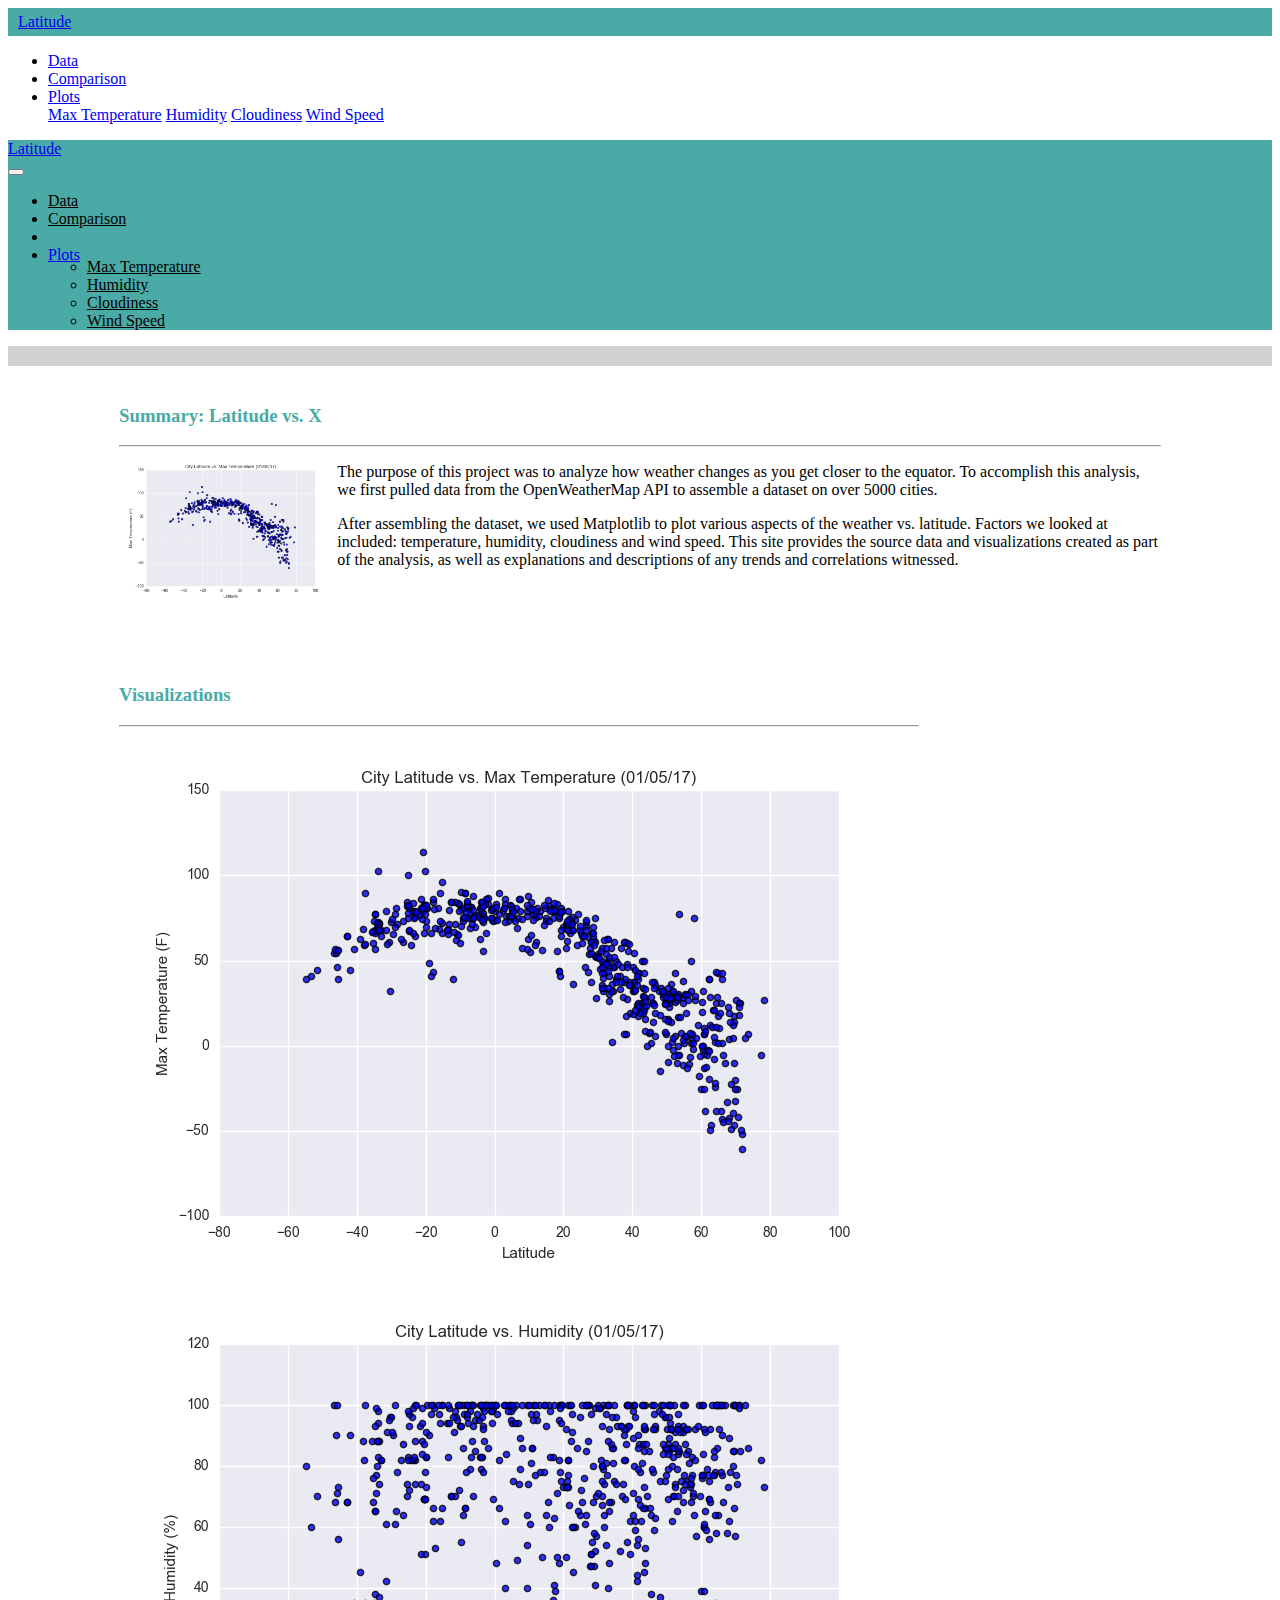
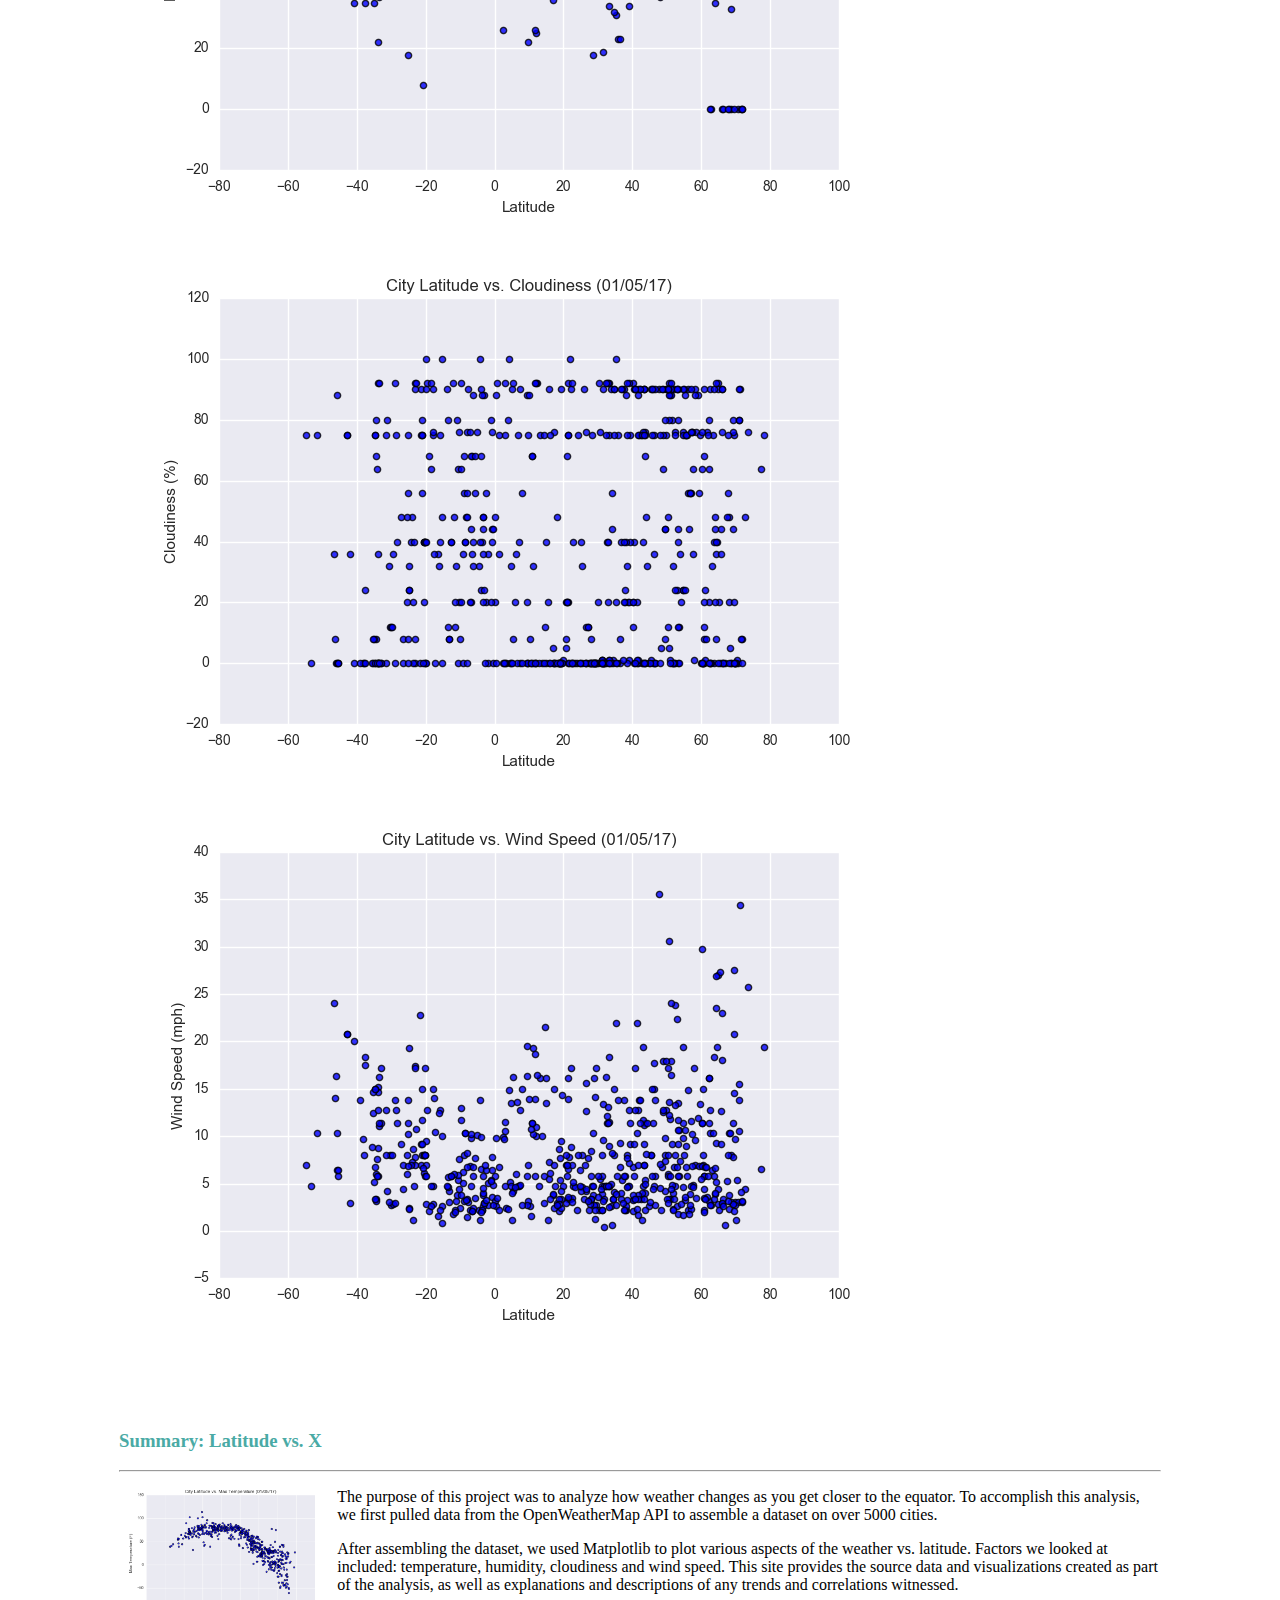
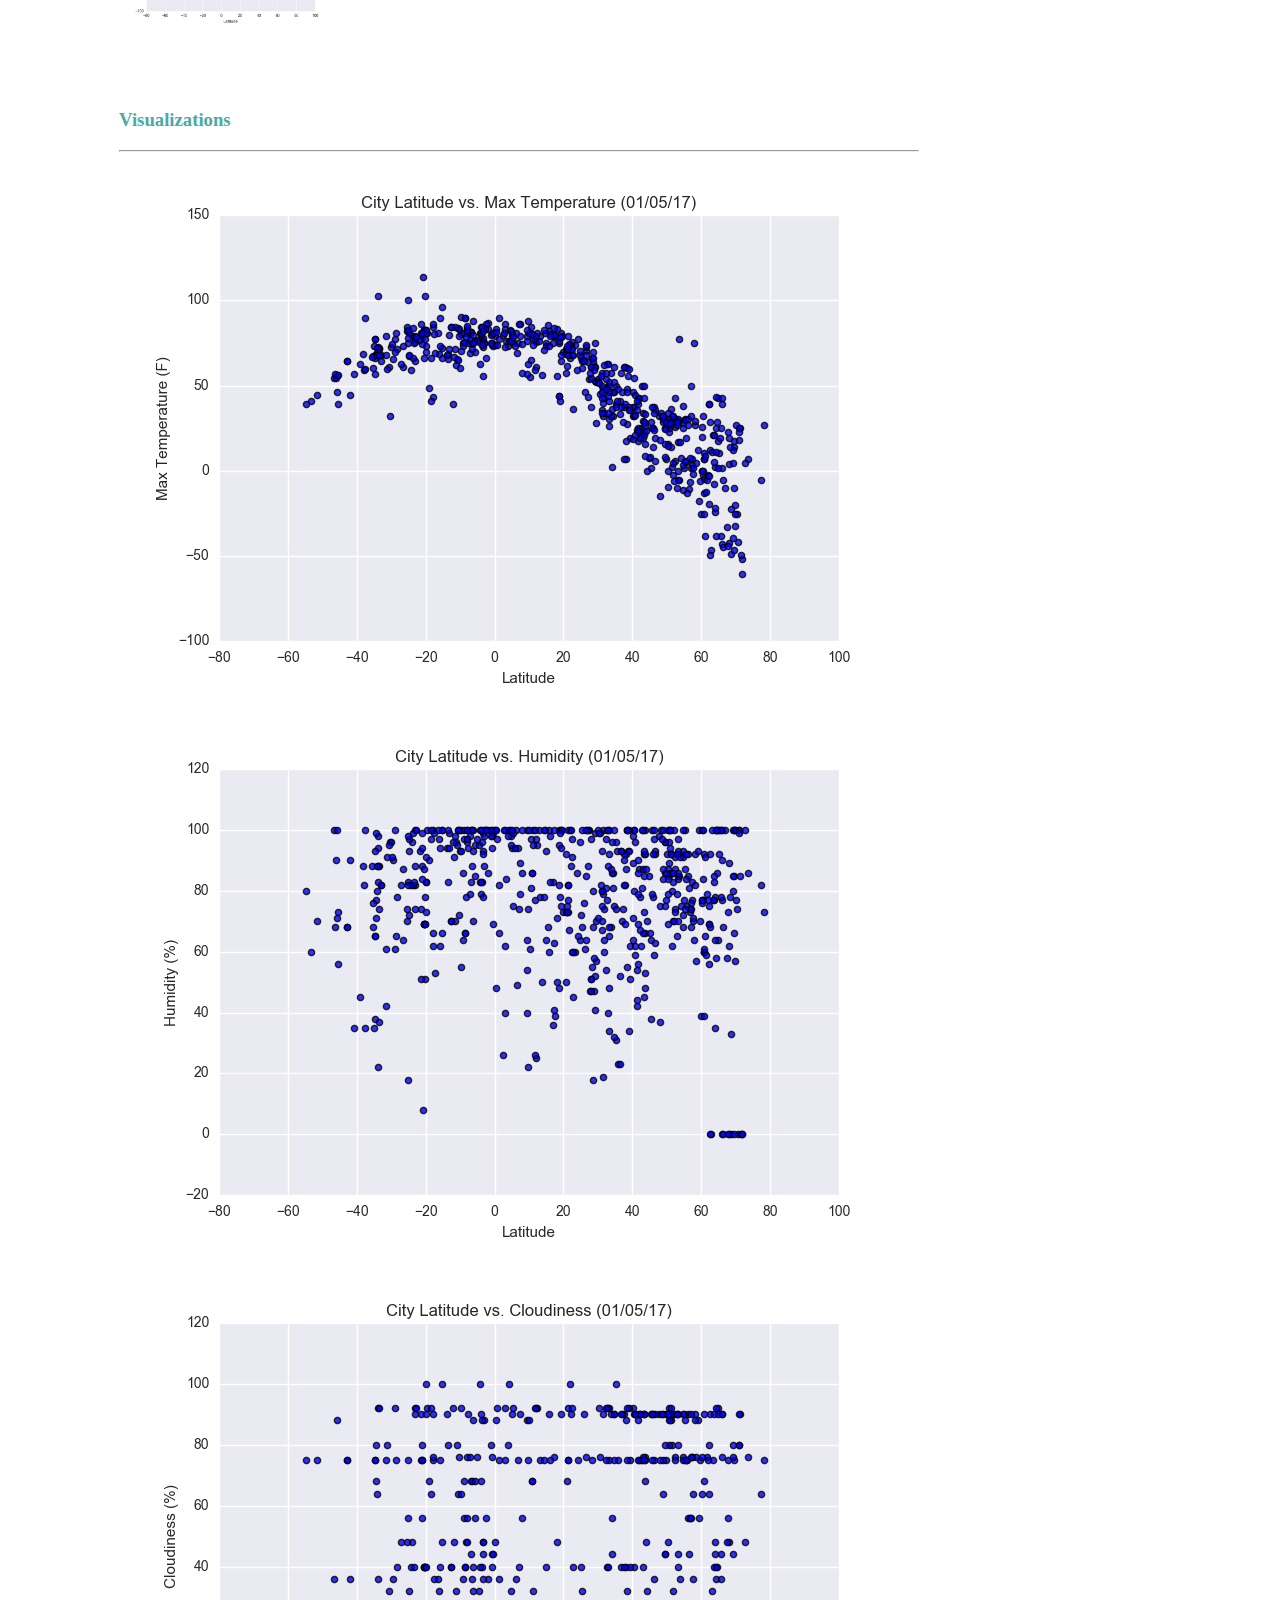
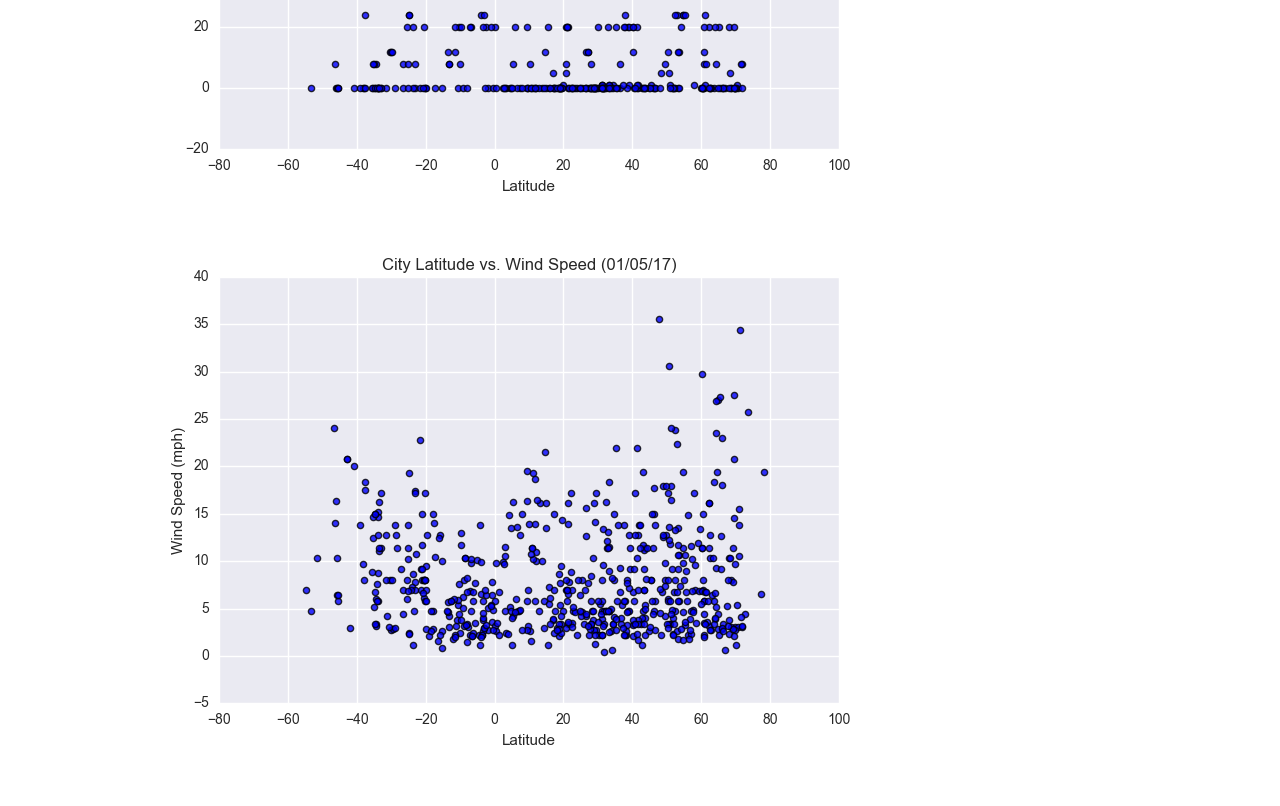
<file: docs/index.html>
<!DOCTYPE html>
<html class lang='en'>
    <head>
        <meta charset="utf-8">
        <!-- User CSS -->
        <link rel="stylesheet" href="style.css">
        <!-- Bootstrap CSS -->
        <link rel="stylesheet" href="https://cdn.jsdelivr.net/npm/bootstrap@4.5.3/dist/css/bootstrap.min.css" integrity="sha384-TX8t27EcRE3e/ihU7zmQxVncDAy5uIKz4rEkgIXeMed4M0jlfIDPvg6uqKI2xXr2" crossorigin="anonymous">
        <!-- Bootstrap jQuery and JS bundle w/ Popper.js -->
        <script src="https://code.jquery.com/jquery-3.5.1.slim.min.js" integrity="sha384-DfXdz2htPH0lsSSs5nCTpuj/zy4C+OGpamoFVy38MVBnE+IbbVYUew+OrCXaRkfj" crossorigin="anonymous"></script>
        <script src="https://cdn.jsdelivr.net/npm/bootstrap@4.5.3/dist/js/bootstrap.bundle.min.js" integrity="sha384-ho+j7jyWK8fNQe+A12Hb8AhRq26LrZ/JpcUGGOn+Y7RsweNrtN/tE3MoK7ZeZDyx" crossorigin="anonymous"></script>
        <title>Tab Title</title>
    </head>
    <body>
        <div class="container-fluid">
            
            <!-- Navbar Medium-->
            <nav class="navbar navbar-expand-lg navbar-custom-md d-none d-lg-flex">
                <div class="toolTitleBox mr-auto">
                    <a class="navbar-brand text-white" style="margin-right: auto" href="./index.html">Latitude</a>
                </div>
                <ul class="navbar-nav ml-auto text-dark">
                    <li class="nav-item">
                        <a class="nav-link text-dark" href="./data.html">Data</a>
                    </li>
                    <li class="nav-item">
                        <a class="nav-link text-dark" href="./comparison.html">Comparison</a>
                    </li>
                    <li class="nav-item dropdown">
                        <a class="nav-link dropdown-toggle text-dark" href="#" id="navbarDropdownMenuLink" data-toggle="dropdown" aria-haspopup="true" aria-expanded="false">
                            Plots
                        </a>
                        <div class="dropdown-menu dropdown-menu-right" aria-labelledby="navbarDropdownMenuLink">
                            <a class="dropdown-item" href="./visualization1.html">Max Temperature</a>
                            <a class="dropdown-item" href="./visualization2.html">Humidity</a>
                            <a class="dropdown-item" href="./visualization3.html">Cloudiness</a>
                            <a class="dropdown-item" href="./visualization4.html">Wind Speed</a>
                        </div>
                    </li>
                </ul>
            </nav>

            <!-- Navbar Small-->
            <nav class="navbar navbar-dark navbar-custom-sm d-flex d-lg-none">
                <a class="navbar-brand" href="#">Latitude</a>
                <div class="dropdown ml-auto">
                    <button class="navbar-toggler" type="button" id="dropdownMenu1" data-toggle="dropdown" aria-haspopup="true" aria-expanded="false" data-target="#navbarSupportedContent15" aria-controls="navbarSupportedContent15" aria-label="Toggle navigation">
                        <span class="navbar-toggler-icon"></span>
                    </button>
                    <ul class="dropdown-menu multi-level dropdown-menu-right" role="menu" aria-labelledby="dropdownMenu">
                        <li class="dropdown-item"><a class="black-item" href="./data.html">Data</a></li>
                        <li class="dropdown-item"><a class="black-item" href="./comparison.html">Comparison</a></li>
                        <li class="dropdown-divider"></li>
                        <li class="dropdown-submenu">
                            <a  class="dropdown-item" href="#">Plots</a>
                            <ul class="dropdown-menu dropdown-menu-right">
                                <li class="dropdown-item"><a class="black-item" href="./visualization1.html">Max Temperature</a></li>
                                <li class="dropdown-item"><a class="black-item" href="./visualization2.html">Humidity</a></li>
                                <li class="dropdown-item"><a class="black-item" href="./visualization3.html">Cloudiness</a></li>
                                <li class="dropdown-item"><a class="black-item" href="./visualization4.html">Wind Speed</a></li>
                            </ul>
                        </li>
                    </ul>
                </div>
            </nav>
        </div>

             <!-- Page Medium -->
             <div class="row homePageMd d-none d-lg-flex">
                <div class="col-6">
                    <div class="homePane">
                        <h3>Summary: Latitude vs. X</h3>
                        <hr>
                        <img ALIGN="left" height=150px src="assets/images/Fig1.png" alt="Generic placeholder image">
                        <div>
                            <p>The purpose of this project was to analyze how weather changes as you get closer to the equator. To accomplish this analysis, we first pulled data from the OpenWeatherMap API to assemble a dataset on over 5000 cities.</p>
                            <p>After assembling the dataset, we used Matplotlib to plot various aspects of the weather vs. latitude. Factors we looked at included: temperature, humidity, cloudiness and wind speed. This site provides the source data and visualizations created as part of the analysis, as well as explanations and descriptions of any trends and correlations witnessed.</p>
                        </div>
                    </div>
                </div>
                <div class="col-6">
                    <div class="homePane">
                        <h3>Visualizations</h3>
                        <hr>
                        <div class="row">
                            <div class="col-6"><a href="./visualization1.html">
                                <img width=100% src="./assets/images/Fig1.png" alt="Generic placeholder image"></a>
                            </div>
                            <div class="col-6"><a href="./visualization2.html">
                                <img width=100% src="./assets/images/Fig2.png" alt="Generic placeholder image"></a>
                            </div>
                            <div class="col-6"><a href="./visualization3.html">
                                <img width=100% src="./assets/images/Fig3.png" alt="Generic placeholder image"></a>
                            </div>
                            <div class="col-6"><a href="./visualization4.html">
                                <img width=100% src="./assets/images/Fig4.png" alt="Generic placeholder image"></a>
                            </div>
                        </div>
                    </div>
                </div>
            </div>

             <!-- Page Small -->
             <div class="row homePageSm d-flex d-lg-none">
                <div class="col-12">
                    <div class="homePane">
                        <h3>Summary: Latitude vs. X</h3>
                        <hr>
                        <img ALIGN="left" height=150px src="assets/images/Fig1.png" alt="Generic placeholder image">
                        <div>
                            <p>The purpose of this project was to analyze how weather changes as you get closer to the equator. To accomplish this analysis, we first pulled data from the OpenWeatherMap API to assemble a dataset on over 5000 cities.</p>
                            <p>After assembling the dataset, we used Matplotlib to plot various aspects of the weather vs. latitude. Factors we looked at included: temperature, humidity, cloudiness and wind speed. This site provides the source data and visualizations created as part of the analysis, as well as explanations and descriptions of any trends and correlations witnessed.</p>
                        </div>
                    </div>
                </div>
                <div class="col--12">
                    <div class="homePane">
                        <h3>Visualizations</h3>
                        <hr>
                        <div class="row">
                            <div class="col-3"><a href="./visualization1.html">
                                <img width=100% src="assets/images/Fig1.png" alt="Generic placeholder image"></a>
                            </div>
                            <div class="col-3"><a href="./visualization2.html">
                                <img width=100% src="assets/images/Fig2.png" alt="Generic placeholder image"></a>
                            </div>
                            <div class="col-3"><a href="./visualization3.html">
                                <img width=100% src="assets/images/Fig3.png" alt="Generic placeholder image"></a>
                            </div>
                            <div class="col-3"><a href="./visualization4.html">
                                <img width=100% src="assets/images/Fig4.png" alt="Generic placeholder image"></a>
                            </div>
                        </div>
                    </div>
                </div>
            </div>

        </div>
    </body>
</html>
</file>
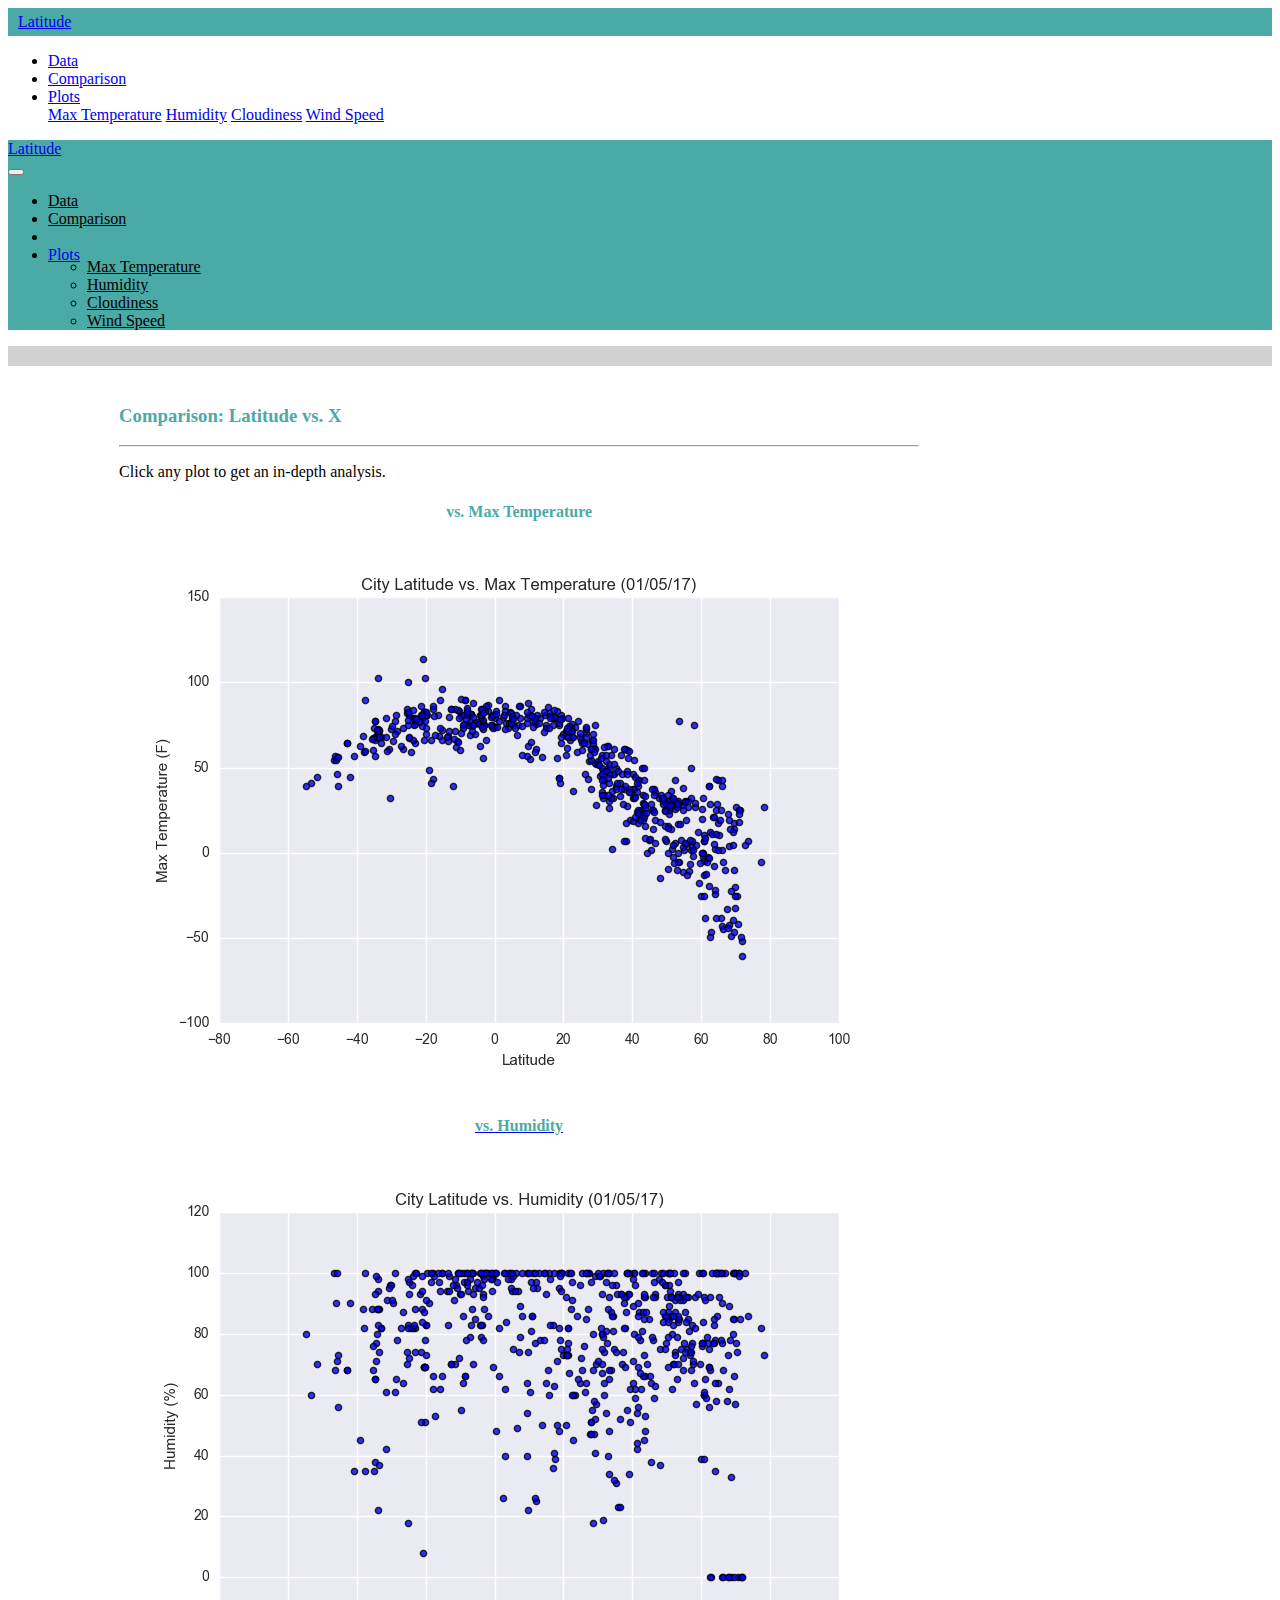
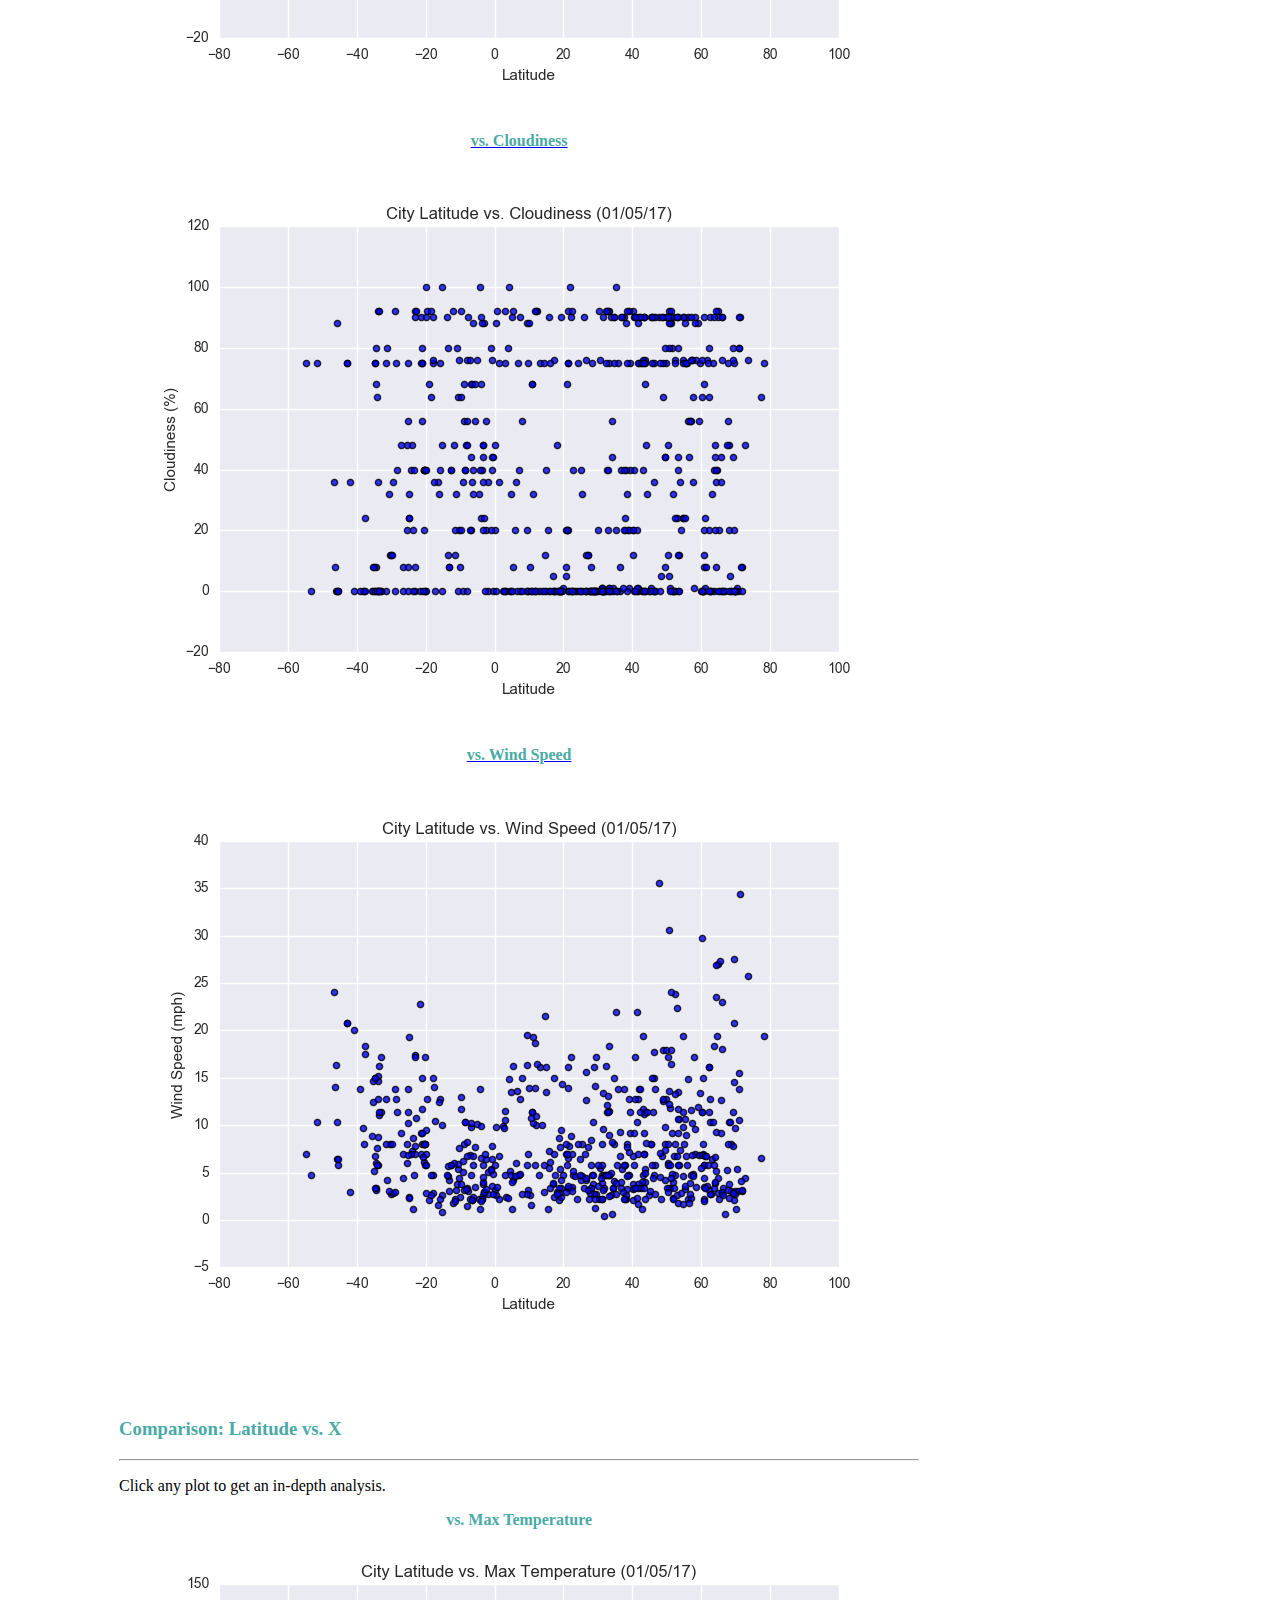
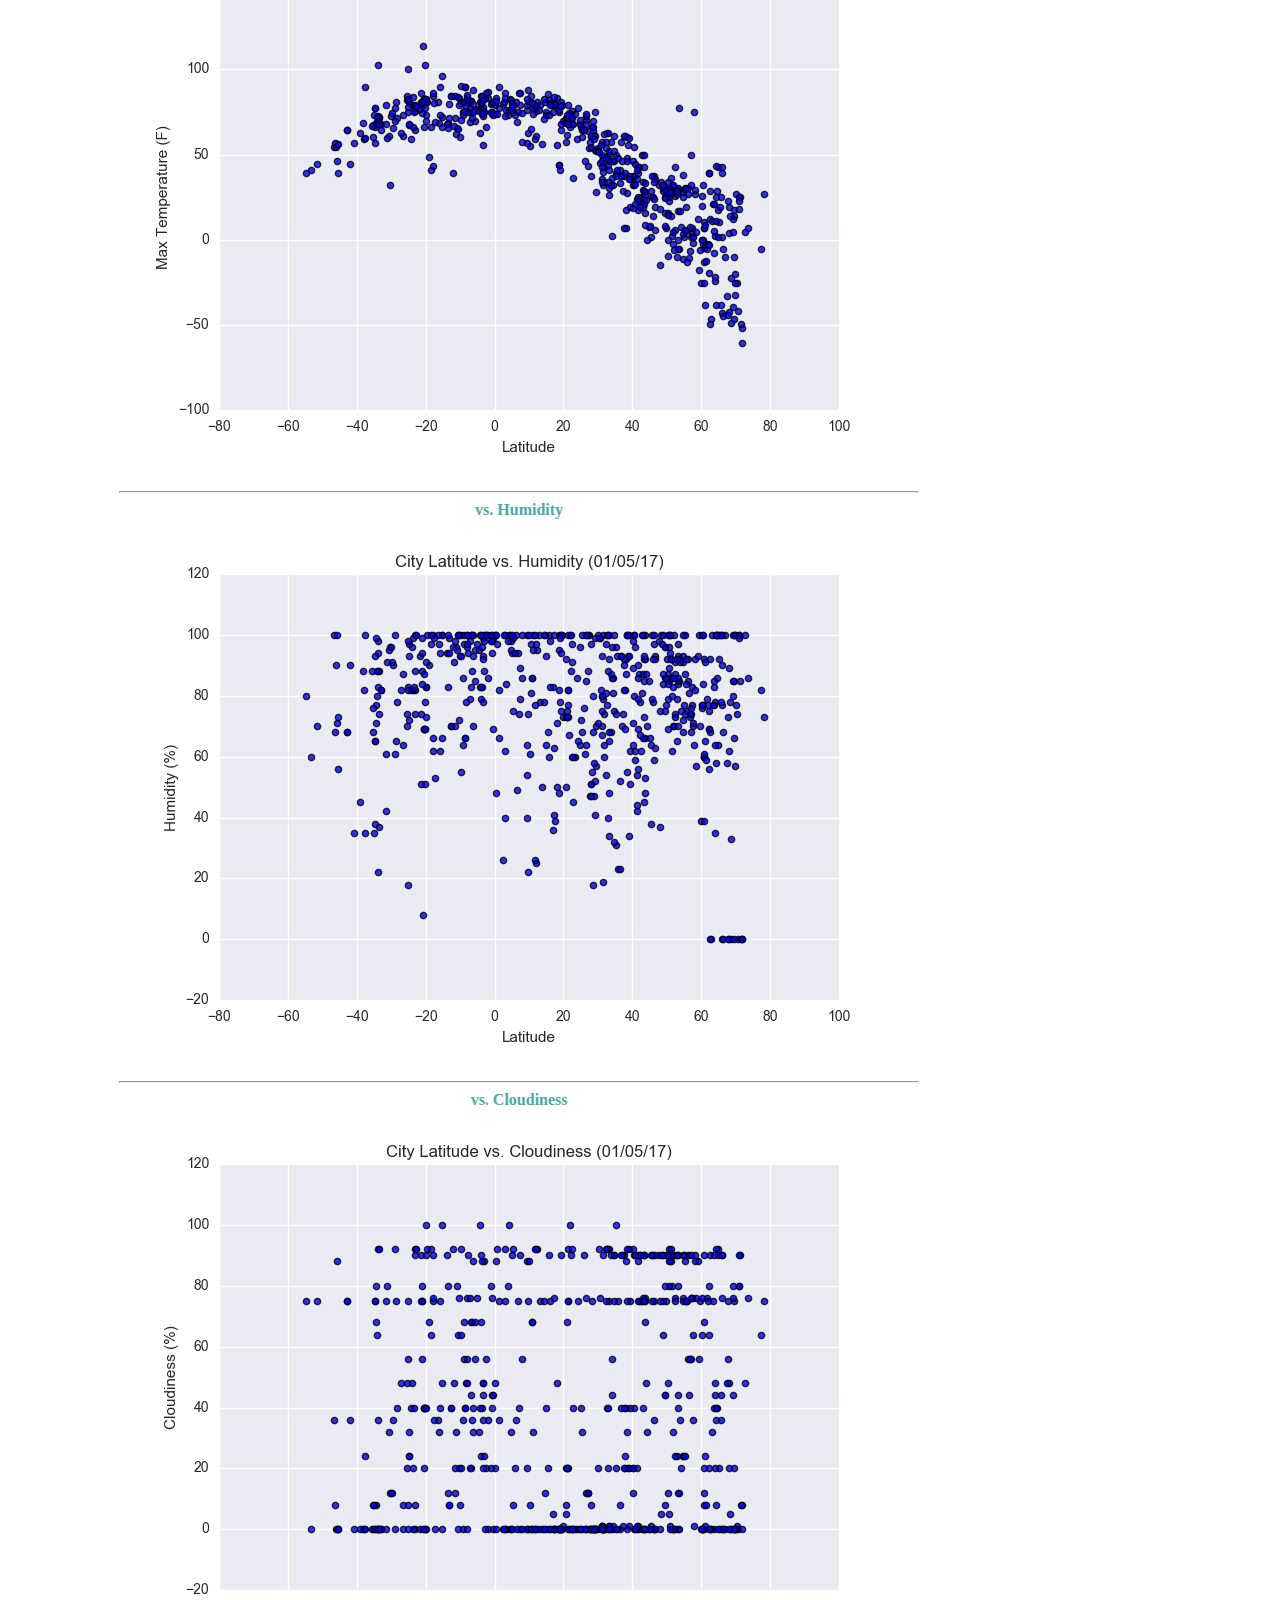
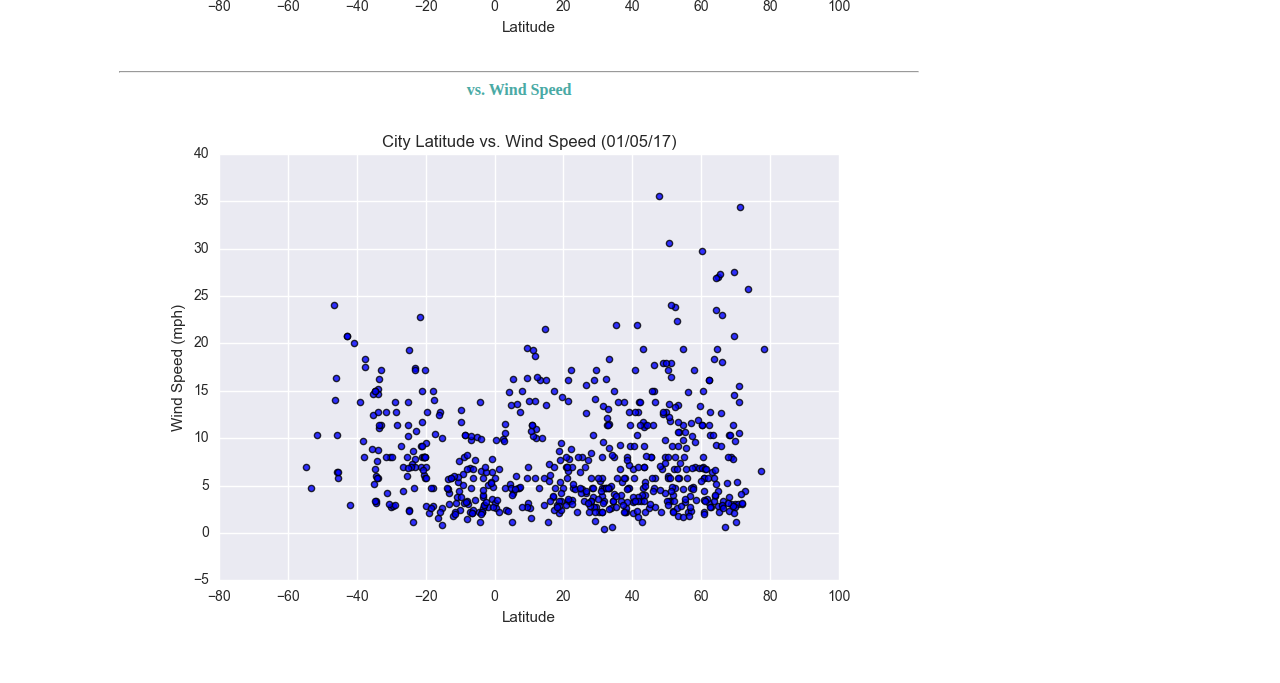
<file: docs/comparison.html>
<!DOCTYPE html>
<html class lang='en'>
    <head>
        <meta charset="utf-8">
        <!-- User CSS -->
        <link rel="stylesheet" href="style.css">
        <!-- Bootstrap CSS -->
        <link rel="stylesheet" href="https://cdn.jsdelivr.net/npm/bootstrap@4.5.3/dist/css/bootstrap.min.css" integrity="sha384-TX8t27EcRE3e/ihU7zmQxVncDAy5uIKz4rEkgIXeMed4M0jlfIDPvg6uqKI2xXr2" crossorigin="anonymous">
        <!-- Bootstrap jQuery and JS bundle w/ Popper.js -->
        <script src="https://code.jquery.com/jquery-3.5.1.slim.min.js" integrity="sha384-DfXdz2htPH0lsSSs5nCTpuj/zy4C+OGpamoFVy38MVBnE+IbbVYUew+OrCXaRkfj" crossorigin="anonymous"></script>
        <script src="https://cdn.jsdelivr.net/npm/bootstrap@4.5.3/dist/js/bootstrap.bundle.min.js" integrity="sha384-ho+j7jyWK8fNQe+A12Hb8AhRq26LrZ/JpcUGGOn+Y7RsweNrtN/tE3MoK7ZeZDyx" crossorigin="anonymous"></script>
        <title>Tab Title</title>
    </head>
    <body>
        <div class="container-fluid">

            <!-- Navbar Medium-->
            <nav class="navbar navbar-expand-lg navbar-custom-md d-none d-lg-flex">
                <div class="toolTitleBox mr-auto">
                    <a class="navbar-brand text-white" style="margin-right: auto" href="./index.html">Latitude</a>
                </div>
                <ul class="navbar-nav ml-auto text-dark">
                    <li class="nav-item">
                        <a class="nav-link text-dark" href="./data.html">Data</a>
                    </li>
                    <li class="nav-item">
                        <a class="nav-link text-dark" href="./comparison.html">Comparison</a>
                    </li>
                    <li class="nav-item dropdown">
                        <a class="nav-link dropdown-toggle text-dark" href="#" id="navbarDropdownMenuLink" data-toggle="dropdown" aria-haspopup="true" aria-expanded="false">
                            Plots
                        </a>
                        <div class="dropdown-menu dropdown-menu-right" aria-labelledby="navbarDropdownMenuLink">
                            <a class="dropdown-item" href="./visualization1.html">Max Temperature</a>
                            <a class="dropdown-item" href="./visualization2.html">Humidity</a>
                            <a class="dropdown-item" href="./visualization3.html">Cloudiness</a>
                            <a class="dropdown-item" href="./visualization4.html">Wind Speed</a>
                        </div>
                    </li>
                </ul>
            </nav>

            <!-- Navbar Small-->
            <nav class="navbar navbar-dark navbar-custom-sm d-flex d-lg-none">
                <a class="navbar-brand" href="#">Latitude</a>
                <div class="dropdown ml-auto">
                    <button class="navbar-toggler" type="button" id="dropdownMenu1" data-toggle="dropdown" aria-haspopup="true" aria-expanded="false" data-target="#navbarSupportedContent15" aria-controls="navbarSupportedContent15" aria-label="Toggle navigation">
                        <span class="navbar-toggler-icon"></span>
                    </button>
                    <ul class="dropdown-menu multi-level dropdown-menu-right" role="menu" aria-labelledby="dropdownMenu">
                        <li class="dropdown-item"><a class="black-item" href="./data.html">Data</a></li>
                        <li class="dropdown-item"><a class="black-item" href="./comparison.html">Comparison</a></li>
                        <li class="dropdown-divider"></li>
                        <li class="dropdown-submenu">
                            <a  class="dropdown-item" href="#">Plots</a>
                            <ul class="dropdown-menu dropdown-menu-right">
                                <li class="dropdown-item"><a class="black-item" href="./visualization1.html">Max Temperature</a></li>
                                <li class="dropdown-item"><a class="black-item" href="./visualization2.html">Humidity</a></li>
                                <li class="dropdown-item"><a class="black-item" href="./visualization3.html">Cloudiness</a></li>
                                <li class="dropdown-item"><a class="black-item" href="./visualization4.html">Wind Speed</a></li>
                            </ul>
                        </li>
                    </ul>
                </div>
            </nav>
        </div>


            <!-- Page Medium-->
            <div class="row homePageMd  d-none d-lg-flex">
                <div class="homePane">
                    <h3>Comparison: Latitude vs. X</h3>
                    <hr>
                    <p>Click any plot to get an in-depth analysis.</p>
                    <div class="row">
                        <div class="col-6">
                            <h4>vs. Max Temperature</h4><a href="./visualization1.html">
                            <img width=100% src="assets/images/Fig1.png" alt="Generic placeholder image">
                        </div>
                        <div class="col-6">
                            <h4>vs. Humidity</h4><a href="./visualization2.html">
                            <img width=100% src="assets/images/Fig2.png" alt="Generic placeholder image">
                        </div>
                        <div class="col-6">
                            <h4>vs. Cloudiness</h4><a href="./visualization3.html">
                            <img width=100% src="assets/images/Fig3.png" alt="Generic placeholder image">
                        </div>
                        <div class="col-6">
                            <h4>vs. Wind Speed</h4><a href="./visualization4.html">
                            <img width=100% src="assets/images/Fig4.png" alt="Generic placeholder image"></a>
                        </div>
                    </div>
                </div>
            </div>

            <!-- Page Small-->
            <div class="row homePageSm  d-flex d-lg-none">
                <div class="homePane">
                    <h3>Comparison: Latitude vs. X</h3>
                    <hr>
                    <p>Click any plot to get an in-depth analysis.</p>
                    <div class="row">
                        <h4 style="margin: auto">vs. Max Temperature</h4><a href="./visualization1.html">
                        <img width=100% src="assets/images/Fig1.png" alt="Generic placeholder image"></a>
                    </div>
                    <hr/>
                    <div class="row"> 
                        <h4 style="margin: auto">vs. Humidity</h4><a href="./visualization2.html">
                        <img width=100% src="assets/images/Fig2.png" alt="Generic placeholder image"></a>
                    </div>
                    <hr/>
                    <div class="row">
                        <h4 style="margin: auto">vs. Cloudiness</h4><a href="./visualization3.html">
                        <img width=100% src="assets/images/Fig3.png" alt="Generic placeholder image"></a>
                    </div>
                    <hr/>
                    <div class="row">
                        <h4 style="margin: auto">vs. Wind Speed</h4><a href="./visualization4.html">
                        <img width=100% src="assets/images/Fig4.png" alt="Generic placeholder image"></a>
                    </div>
                </div>
            </div>
        </div>
    </body>
</html>
</file>
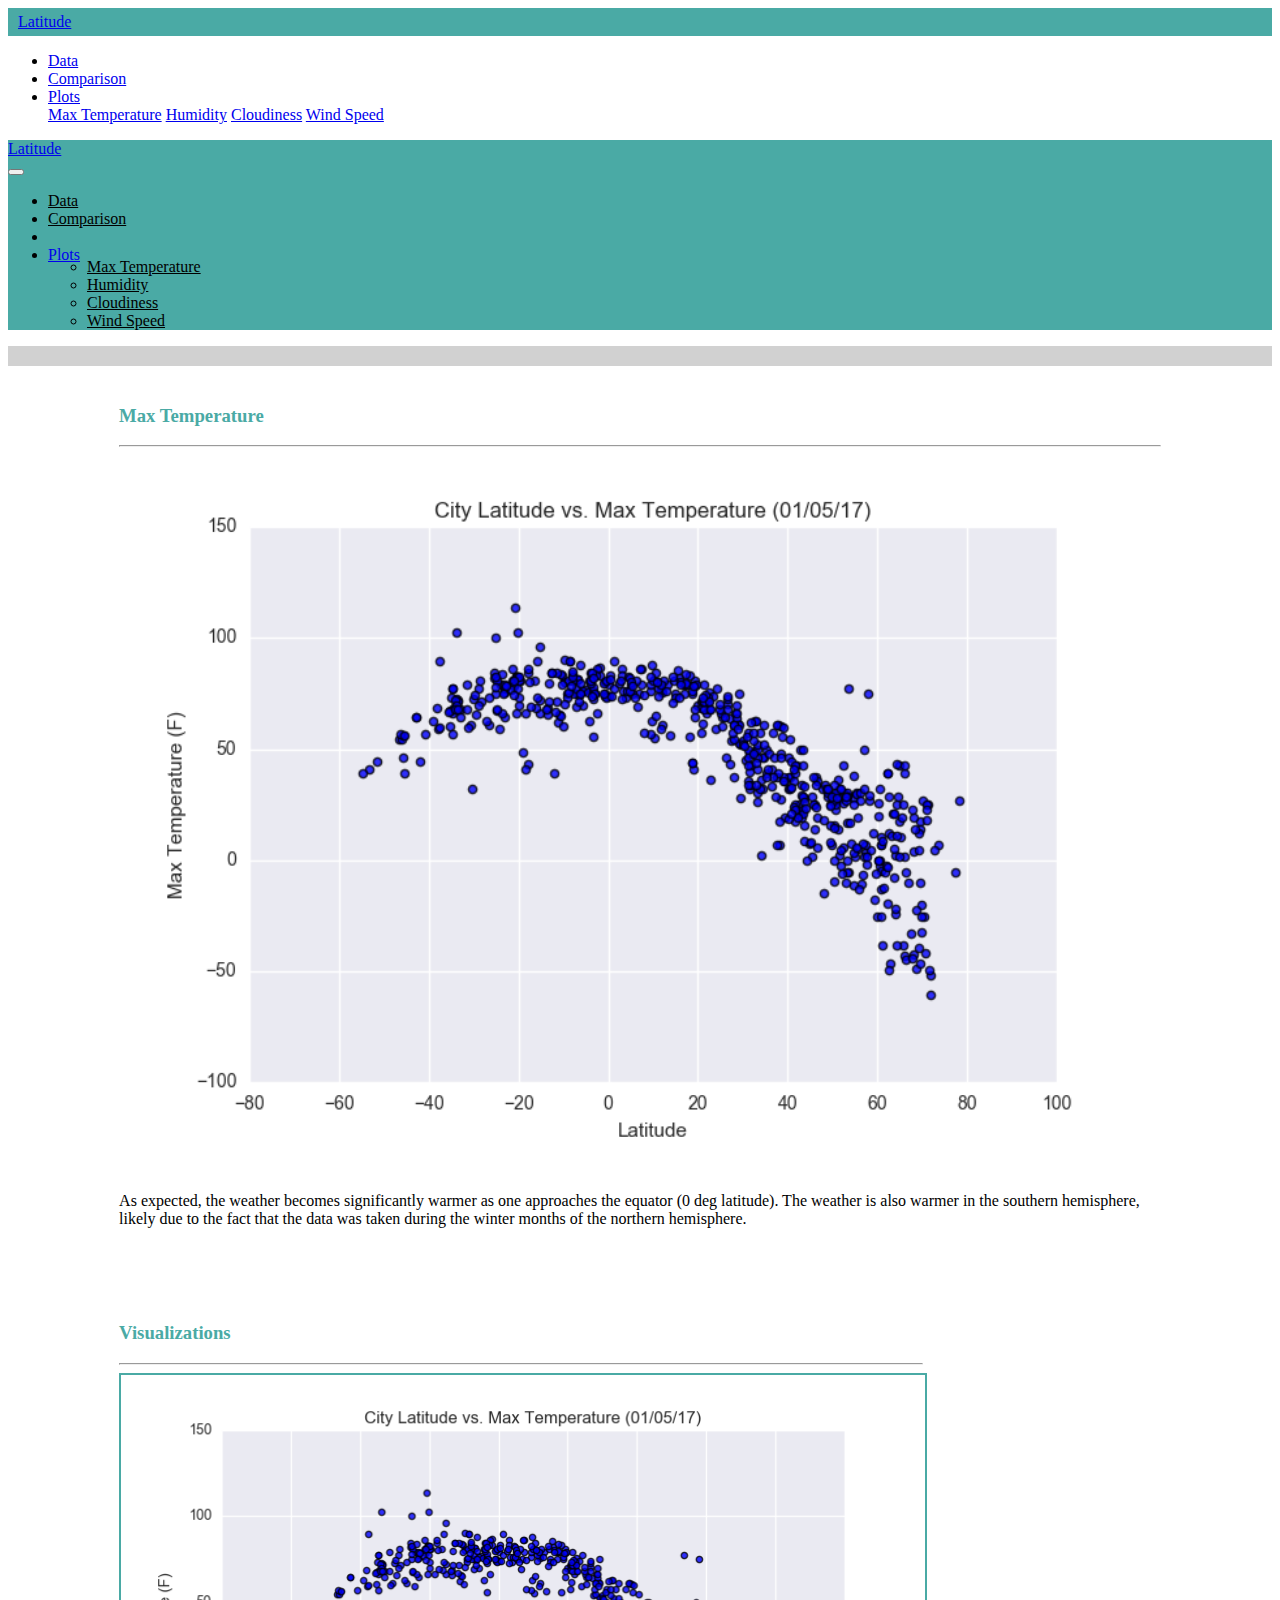
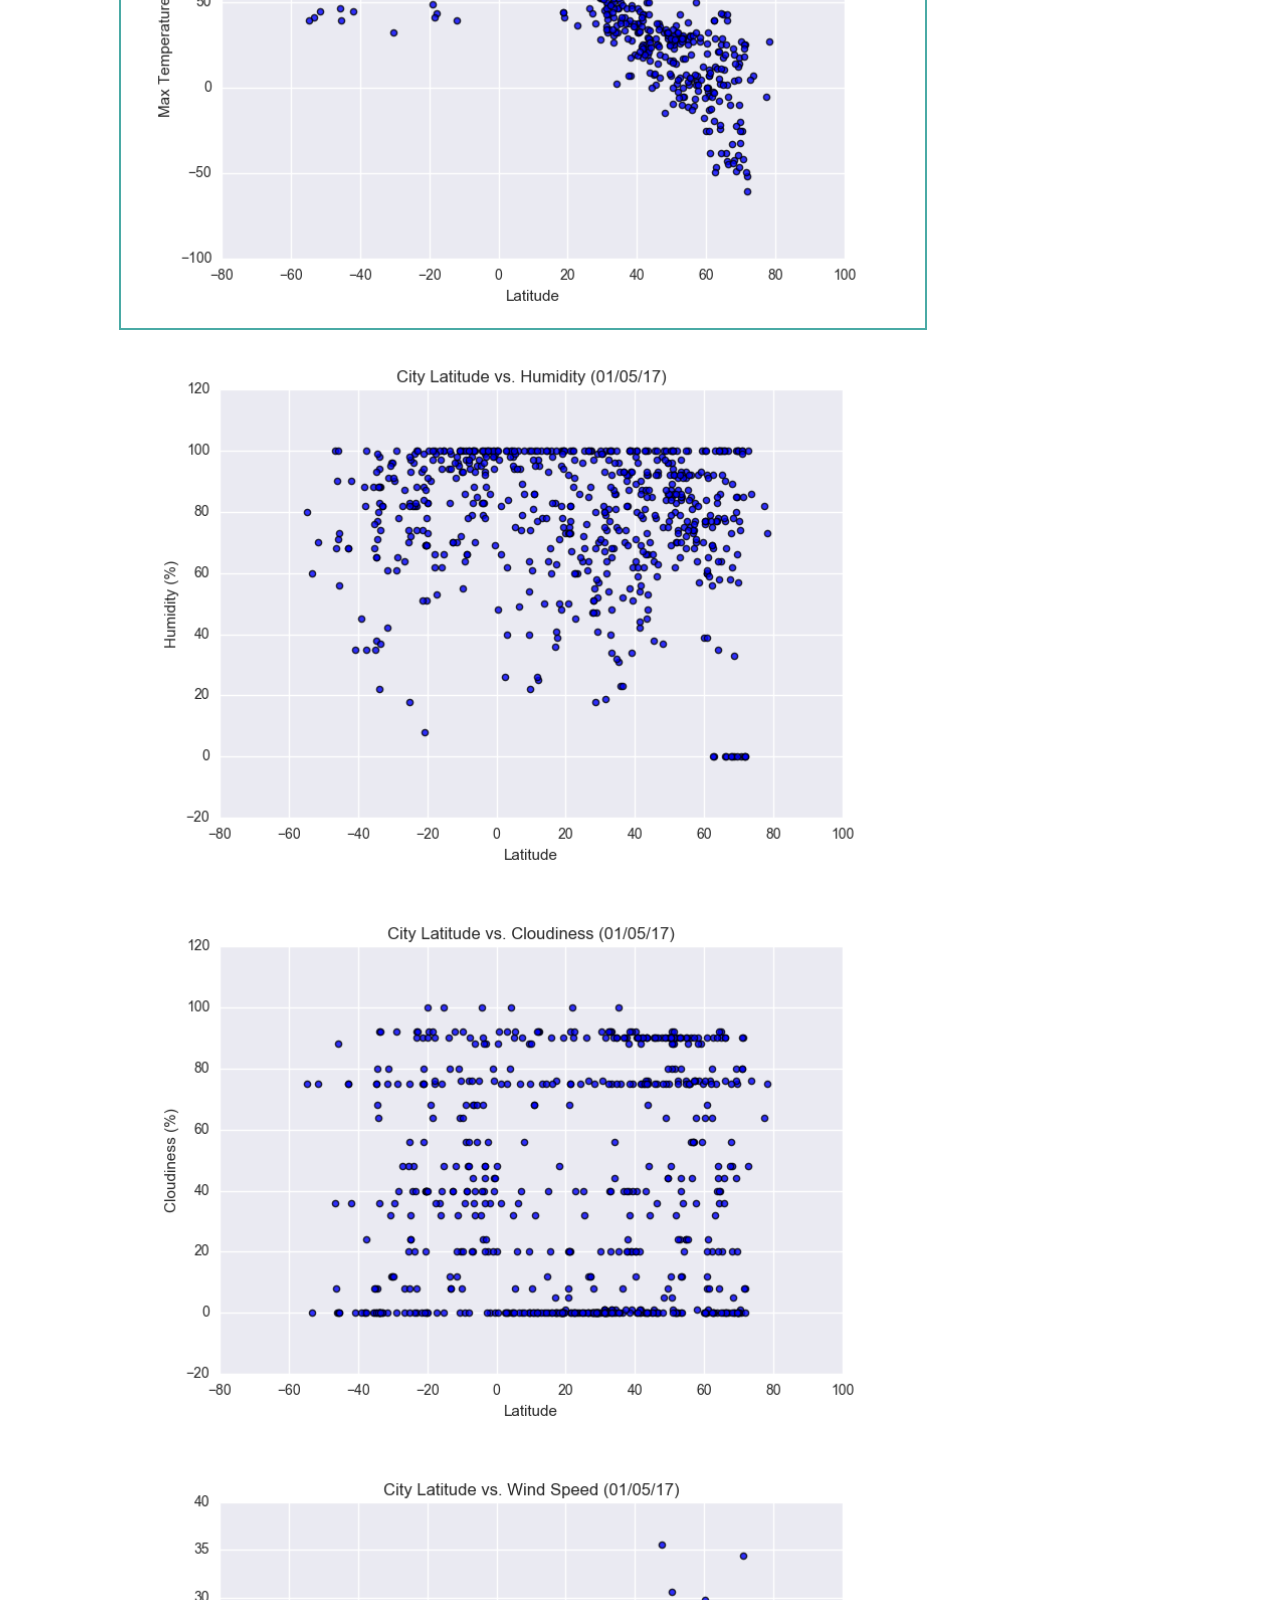
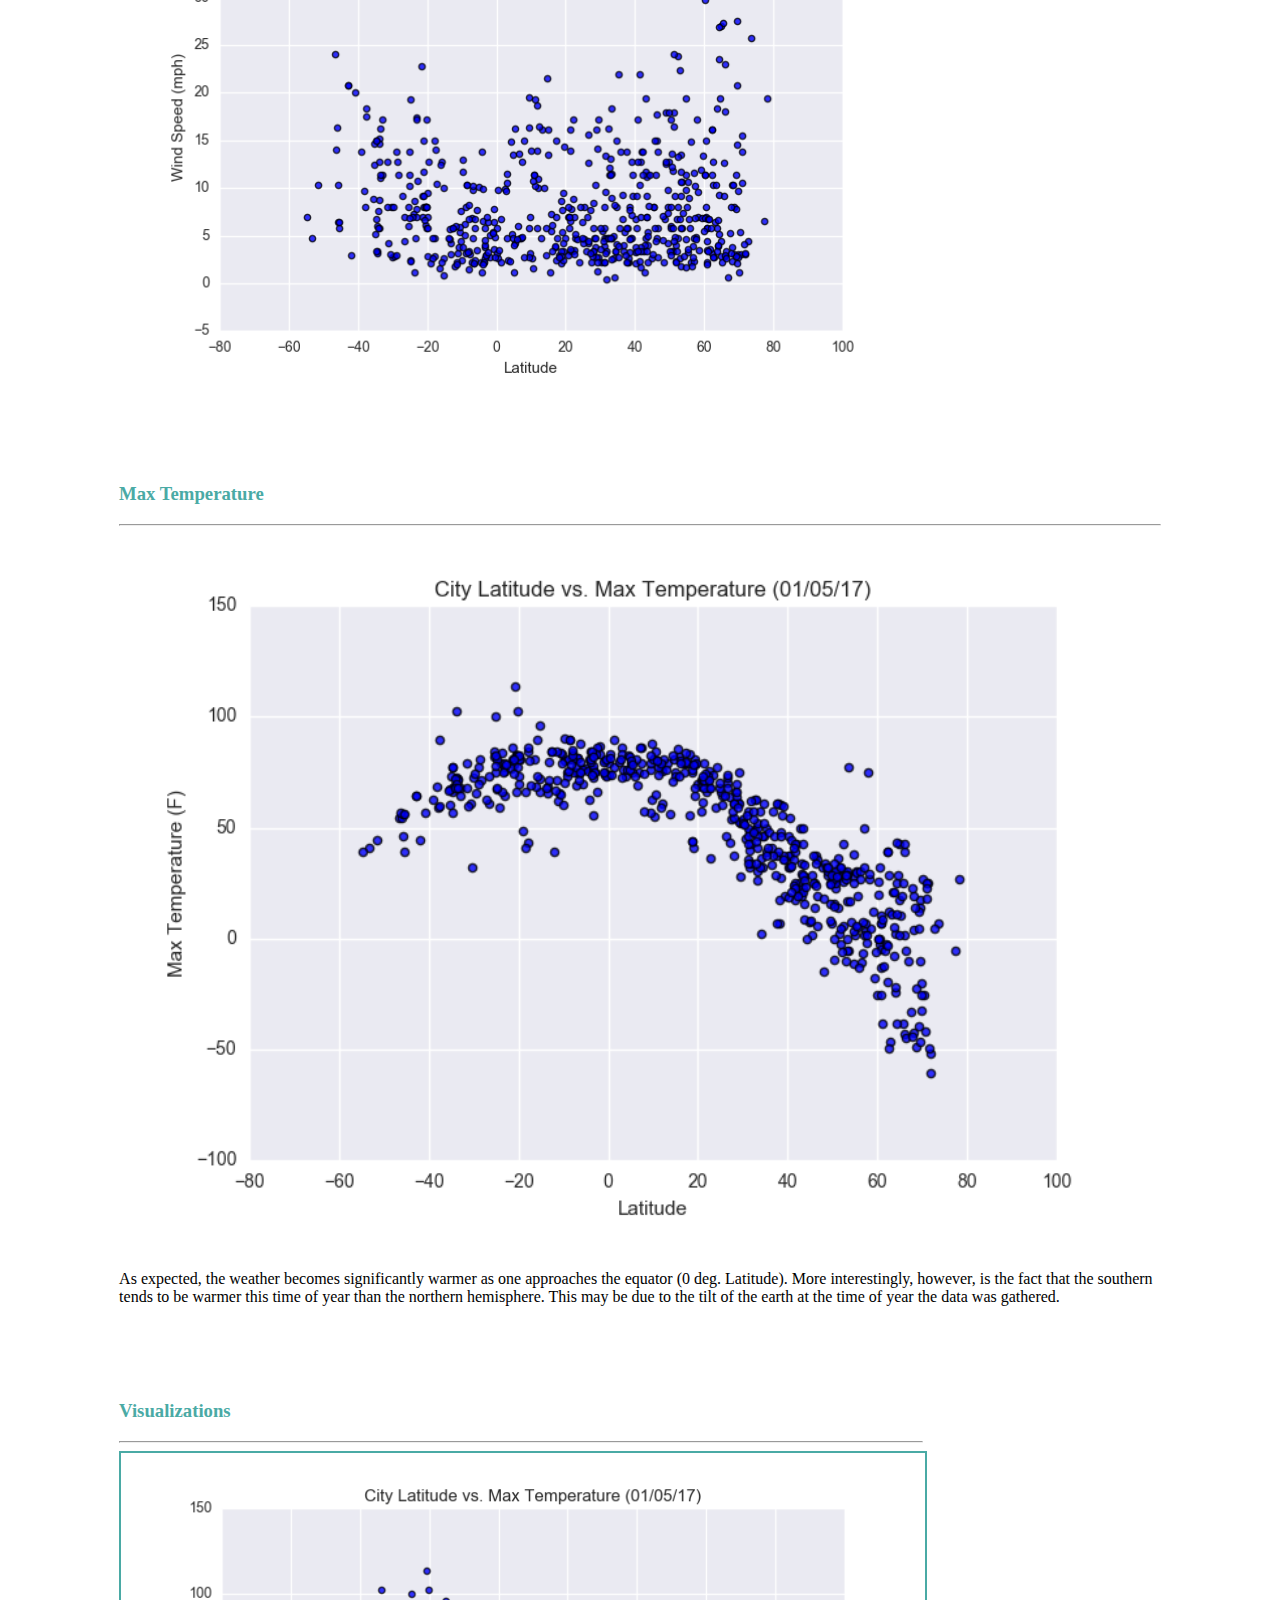
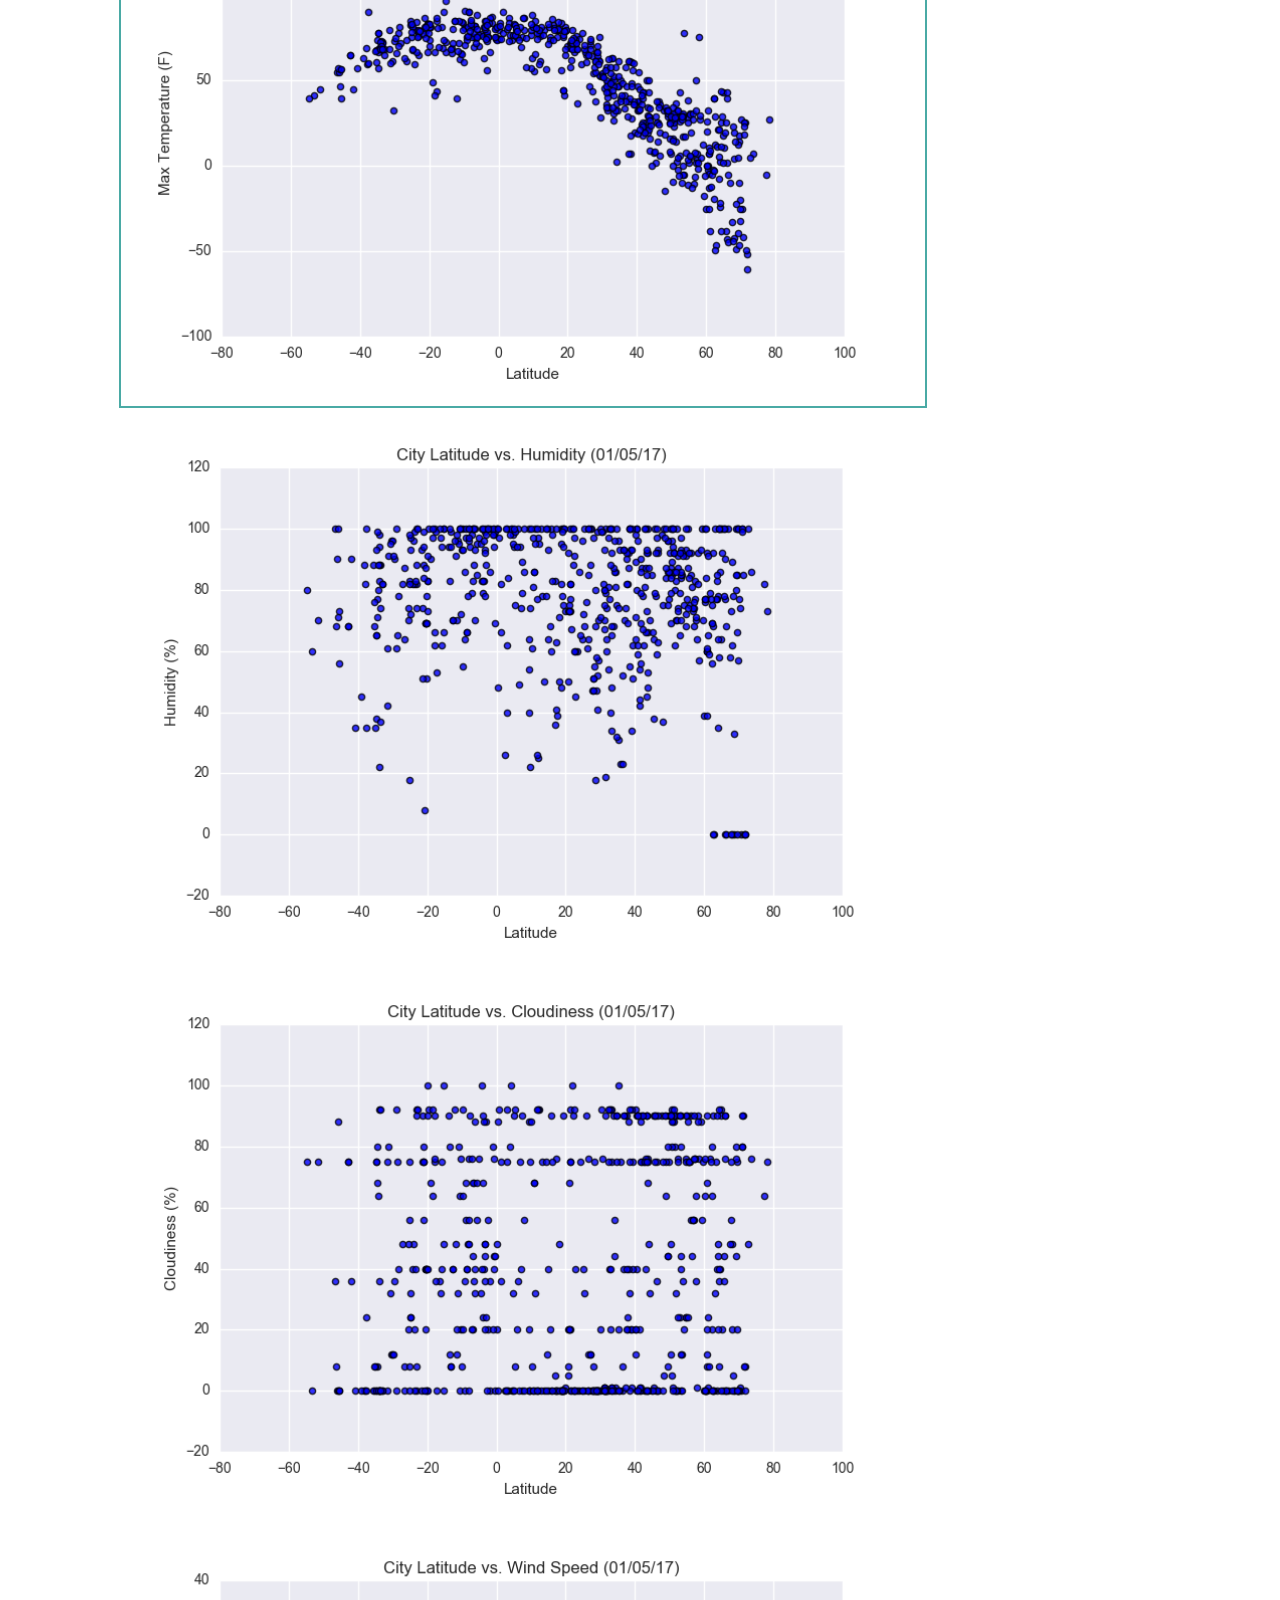
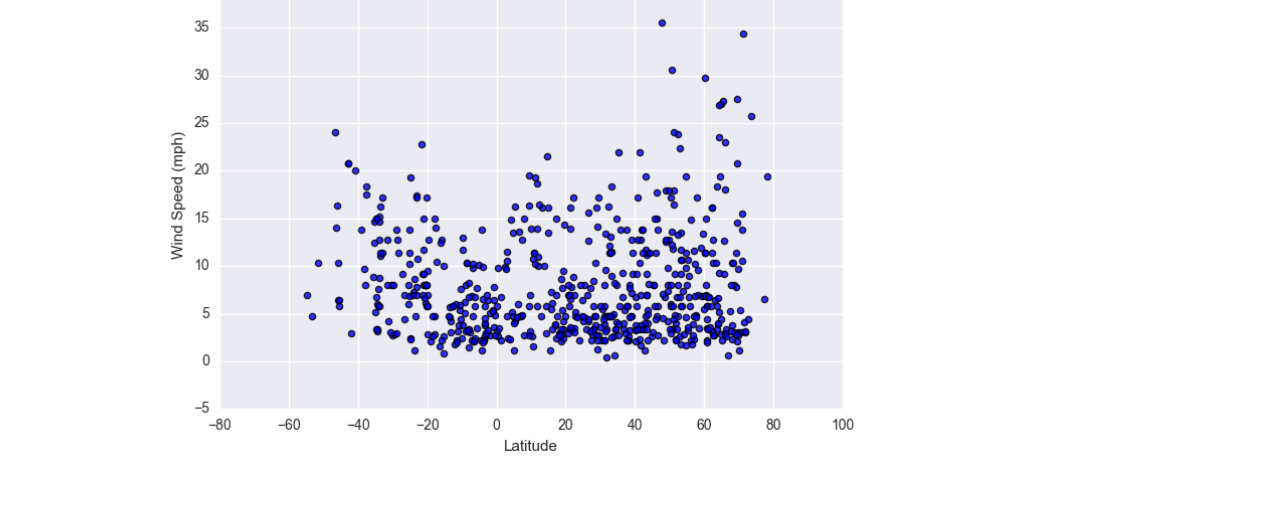
<file: docs/visualization1.html>
<!DOCTYPE html>
<html class lang='en'>
    <head>
        <meta charset="utf-8">
        <!-- User CSS -->
        <link rel="stylesheet" href="style.css">
        <!-- Bootstrap CSS -->
        <link rel="stylesheet" href="https://cdn.jsdelivr.net/npm/bootstrap@4.5.3/dist/css/bootstrap.min.css" integrity="sha384-TX8t27EcRE3e/ihU7zmQxVncDAy5uIKz4rEkgIXeMed4M0jlfIDPvg6uqKI2xXr2" crossorigin="anonymous">
        <!-- Bootstrap jQuery and JS bundle w/ Popper.js -->
        <script src="https://code.jquery.com/jquery-3.5.1.slim.min.js" integrity="sha384-DfXdz2htPH0lsSSs5nCTpuj/zy4C+OGpamoFVy38MVBnE+IbbVYUew+OrCXaRkfj" crossorigin="anonymous"></script>
        <script src="https://cdn.jsdelivr.net/npm/bootstrap@4.5.3/dist/js/bootstrap.bundle.min.js" integrity="sha384-ho+j7jyWK8fNQe+A12Hb8AhRq26LrZ/JpcUGGOn+Y7RsweNrtN/tE3MoK7ZeZDyx" crossorigin="anonymous"></script>
        <title>Tab Title</title>
    </head>
    <body>
        <div class="container-fluid">
            <!-- Navbar Medium-->
            <nav class="navbar navbar-expand-lg navbar-custom-md d-none d-lg-flex">
                <div class="toolTitleBox mr-auto">
                    <a class="navbar-brand text-white" style="margin-right: auto" href="./index.html">Latitude</a>
                </div>
                <ul class="navbar-nav ml-auto text-dark">
                    <li class="nav-item">
                        <a class="nav-link text-dark" href="./data.html">Data</a>
                    </li>
                    <li class="nav-item">
                        <a class="nav-link text-dark" href="./comparison.html">Comparison</a>
                    </li>
                    <li class="nav-item dropdown">
                        <a class="nav-link dropdown-toggle text-dark" href="#" id="navbarDropdownMenuLink" data-toggle="dropdown" aria-haspopup="true" aria-expanded="false">
                            Plots
                        </a>
                        <div class="dropdown-menu dropdown-menu-right" aria-labelledby="navbarDropdownMenuLink">
                            <a class="dropdown-item" href="./visualization1.html">Max Temperature</a>
                            <a class="dropdown-item" href="./visualization2.html">Humidity</a>
                            <a class="dropdown-item" href="./visualization3.html">Cloudiness</a>
                            <a class="dropdown-item" href="./visualization4.html">Wind Speed</a>
                        </div>
                    </li>
                </ul>
            </nav>

            <!-- Navbar Small-->
            <nav class="navbar navbar-dark navbar-custom-sm d-flex d-lg-none">
                <a class="navbar-brand" href="#">Latitude</a>
                <div class="dropdown ml-auto">
                    <button class="navbar-toggler" type="button" id="dropdownMenu1" data-toggle="dropdown" aria-haspopup="true" aria-expanded="false" data-target="#navbarSupportedContent15" aria-controls="navbarSupportedContent15" aria-label="Toggle navigation">
                        <span class="navbar-toggler-icon"></span>
                    </button>
                    <ul class="dropdown-menu multi-level dropdown-menu-right" role="menu" aria-labelledby="dropdownMenu">
                        <li class="dropdown-item"><a class="black-item" href="./data.html">Data</a></li>
                        <li class="dropdown-item"><a class="black-item" href="./comparison.html">Comparison</a></li>
                        <li class="dropdown-divider"></li>
                        <li class="dropdown-submenu">
                            <a  class="dropdown-item" href="#">Plots</a>
                            <ul class="dropdown-menu dropdown-menu-right">
                                <li class="dropdown-item"><a class="black-item" href="./visualization1.html">Max Temperature</a></li>
                                <li class="dropdown-item"><a class="black-item" href="./visualization2.html">Humidity</a></li>
                                <li class="dropdown-item"><a class="black-item" href="./visualization3.html">Cloudiness</a></li>
                                <li class="dropdown-item"><a class="black-item" href="./visualization4.html">Wind Speed</a></li>
                            </ul>
                        </li>
                    </ul>
                </div>
            </nav>

            <!-- Page Medium -->
            <div class="row homePageMd d-none d-lg-flex">
                <div class="col-6">
                    <div class="homePane">
                        <h3>Max Temperature</h3>
                        <hr>
                        <img width=100% src="assets/images/Fig1.png" alt="Generic placeholder image">
                        <div>
                            <p>As expected, the weather becomes significantly warmer as one approaches the equator (0 deg latitude). The weather is also warmer in the southern hemisphere, likely due to the fact that the data was taken during the winter months of the northern hemisphere.</p>
                        </div>
                    </div>
                </div>
                <div class="col-6">
                    <div class="homePane">
                        <h3>Visualizations</h3>
                        <hr>
                        <div class="row">
                            <div class="col-6"><a href="./visualization1.html">
                                <img class="select-image" width=100% src="assets/images/Fig1.png" alt="Generic placeholder image"></a>
                            </div>
                            <div class="col-6"><a href="./visualization2.html">
                                <img width=100% src="assets/images/Fig2.png" alt="Generic placeholder image"></a>
                            </div>
                        </div>

                        <div class="row">  
                            <div class="col-6"><a href="./visualization3.html">
                                <img width=100% src="assets/images/Fig3.png" alt="Generic placeholder image"></a>
                            </div>
                            <div class="col-6"><a href="./visualization4.html">
                                <img width=100% src="assets/images/Fig4.png" alt="Generic placeholder image"></a>
                            </div>
                        </div>
                    </div>
                </div>
            </div>






            <!-- Page Small -->
            <div class="row homePageSm  d-flex d-lg-none">
                <div class="col-12">
                    <div class="homePane">
                        <h3>Max Temperature</h3>
                        <hr>
                        <img style="width: 100%" src="assets/images/Fig1.png" alt="Generic placeholder image">
                        <div>
                            <p>As expected, the weather becomes significantly warmer as one approaches the equator (0 deg. Latitude). More interestingly, however, is the fact that the southern tends to be warmer this time of year than the northern hemisphere. This may be due to the tilt of the earth at the time of year the data was gathered.</p>
                        </div>
                    </div>
                </div>
                <div class="col-12">
                    <div class="homePane">
                        <h3>Visualizations</h3>
                        <hr>
                        <div class="row">
                            <div class="col-4"><a href="./visualization1.html">
                                <img class="select-image" width=100% src="assets/images/Fig1.png" alt="Generic placeholder image"></a>
                            </div>
                            <div class="col-4"><a href="./visualization2.html">
                                <img width=100% src="assets/images/Fig2.png" alt="Generic placeholder image"></a>
                            </div>
                            <div class="col-4"><a href="./visualization3.html">
                                <img width=100% src="assets/images/Fig3.png" alt="Generic placeholder image"></a>
                            </div>
                            <div class="col-4"></div>
                            <div class="col-4"><a href="./visualization4.html">
                                <img width=100% src="assets/images/Fig4.png" alt="Generic placeholder image"></a>
                            </div>
                            <div class="col-4"></div>
                        </div>
                    </div>
                </div>
            </div>

        </div>
    </body>
</html>
</file>
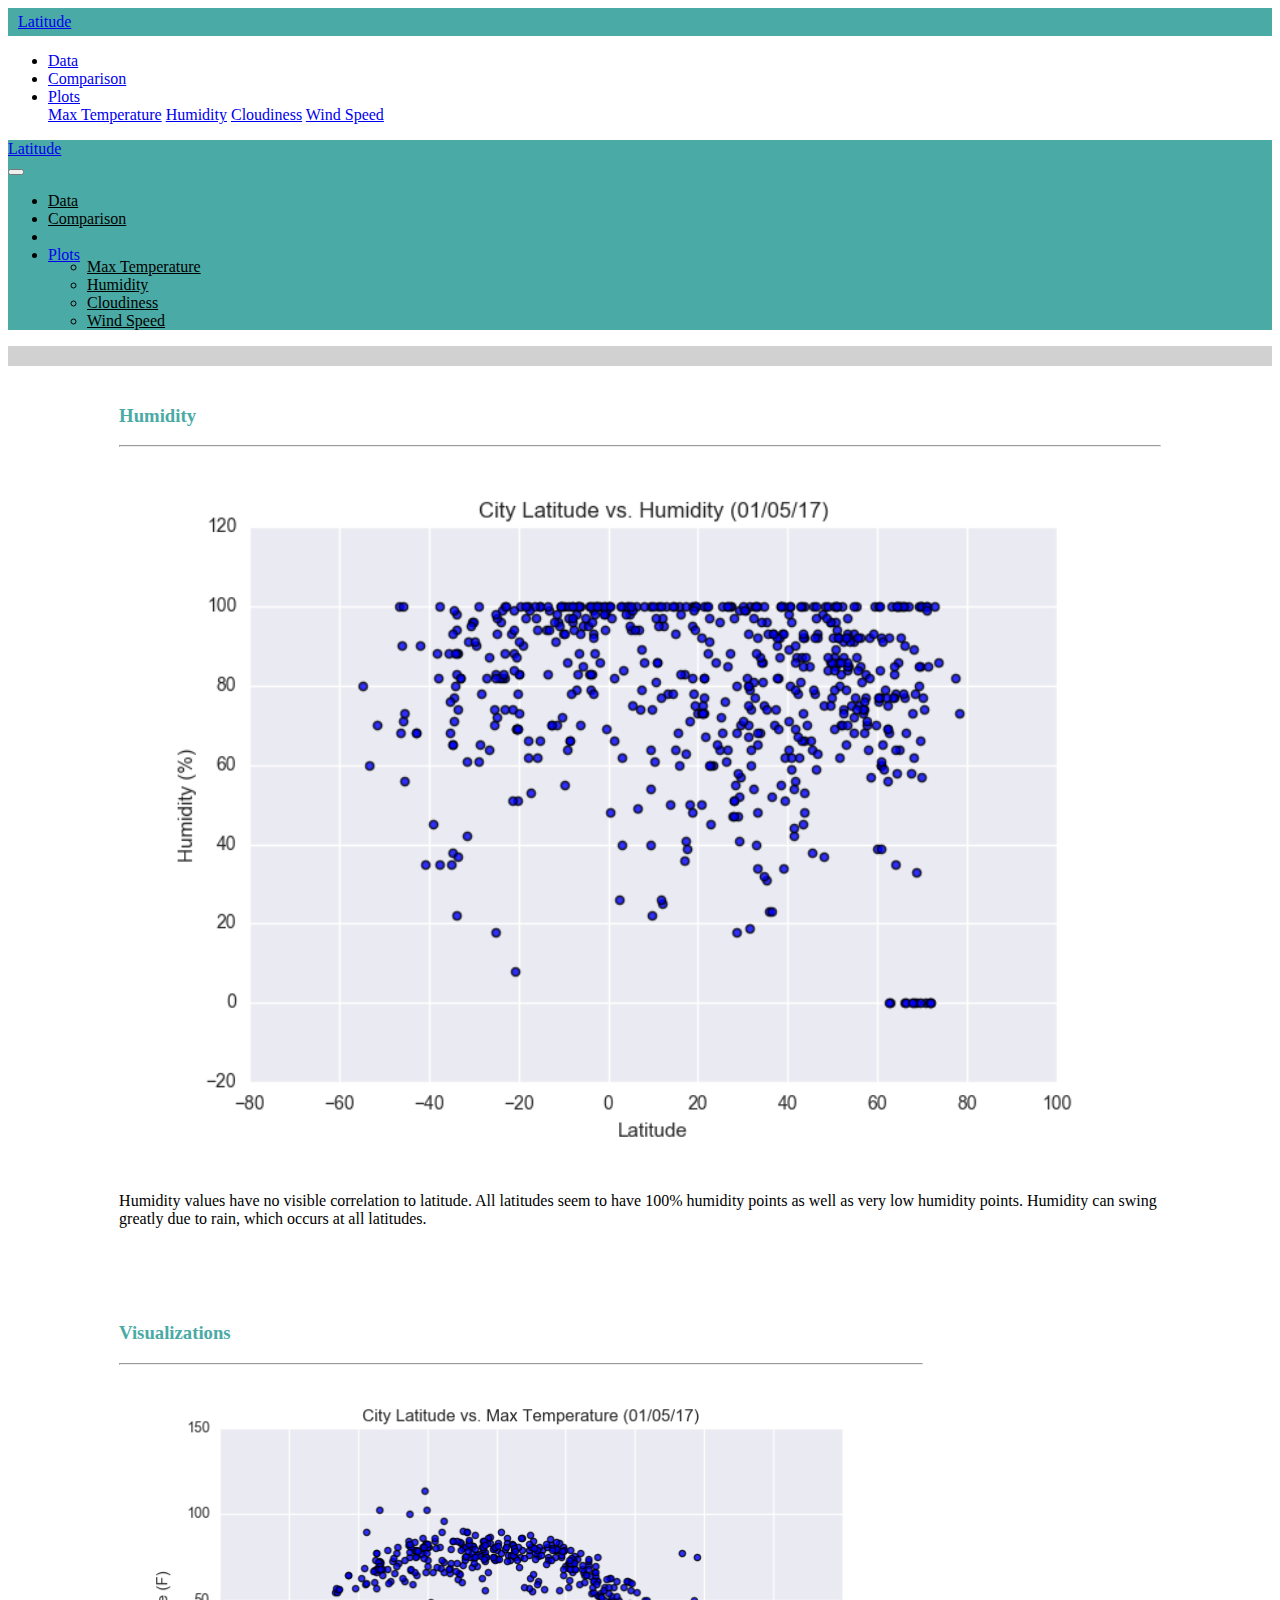
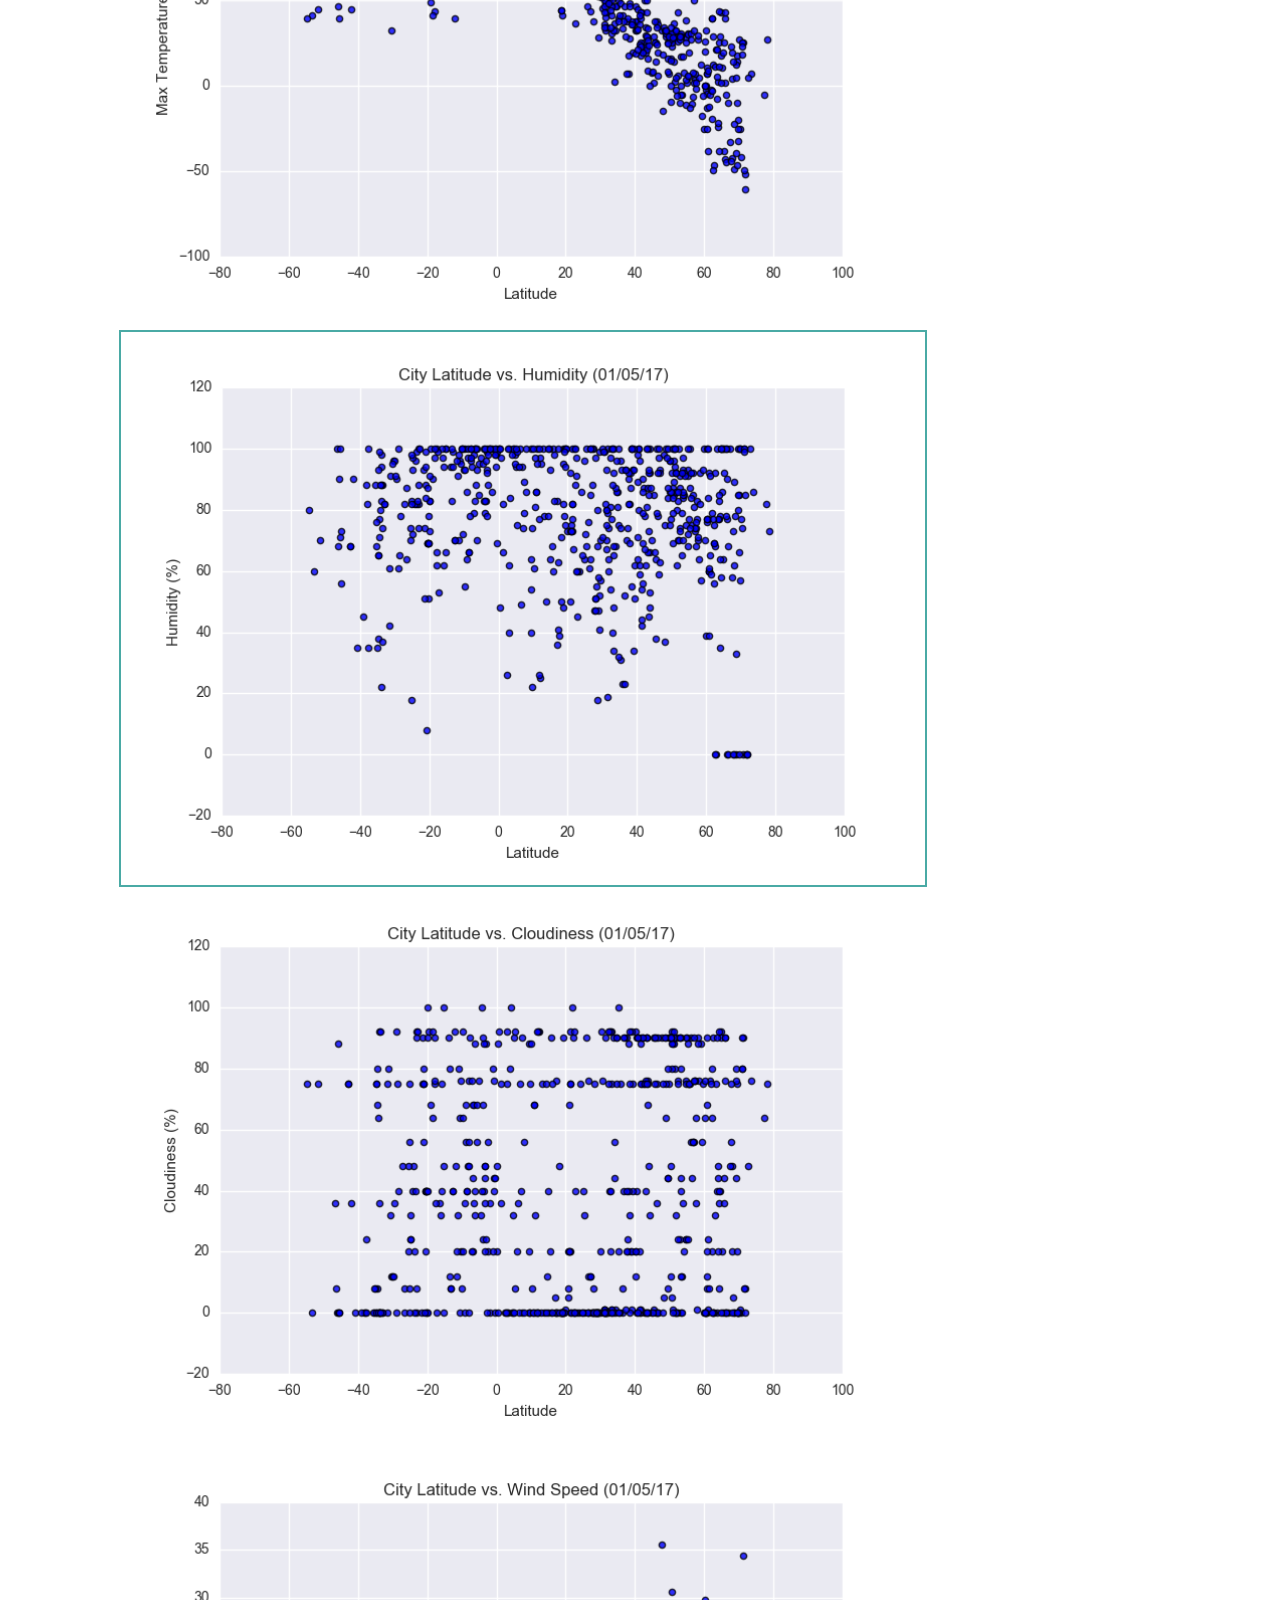
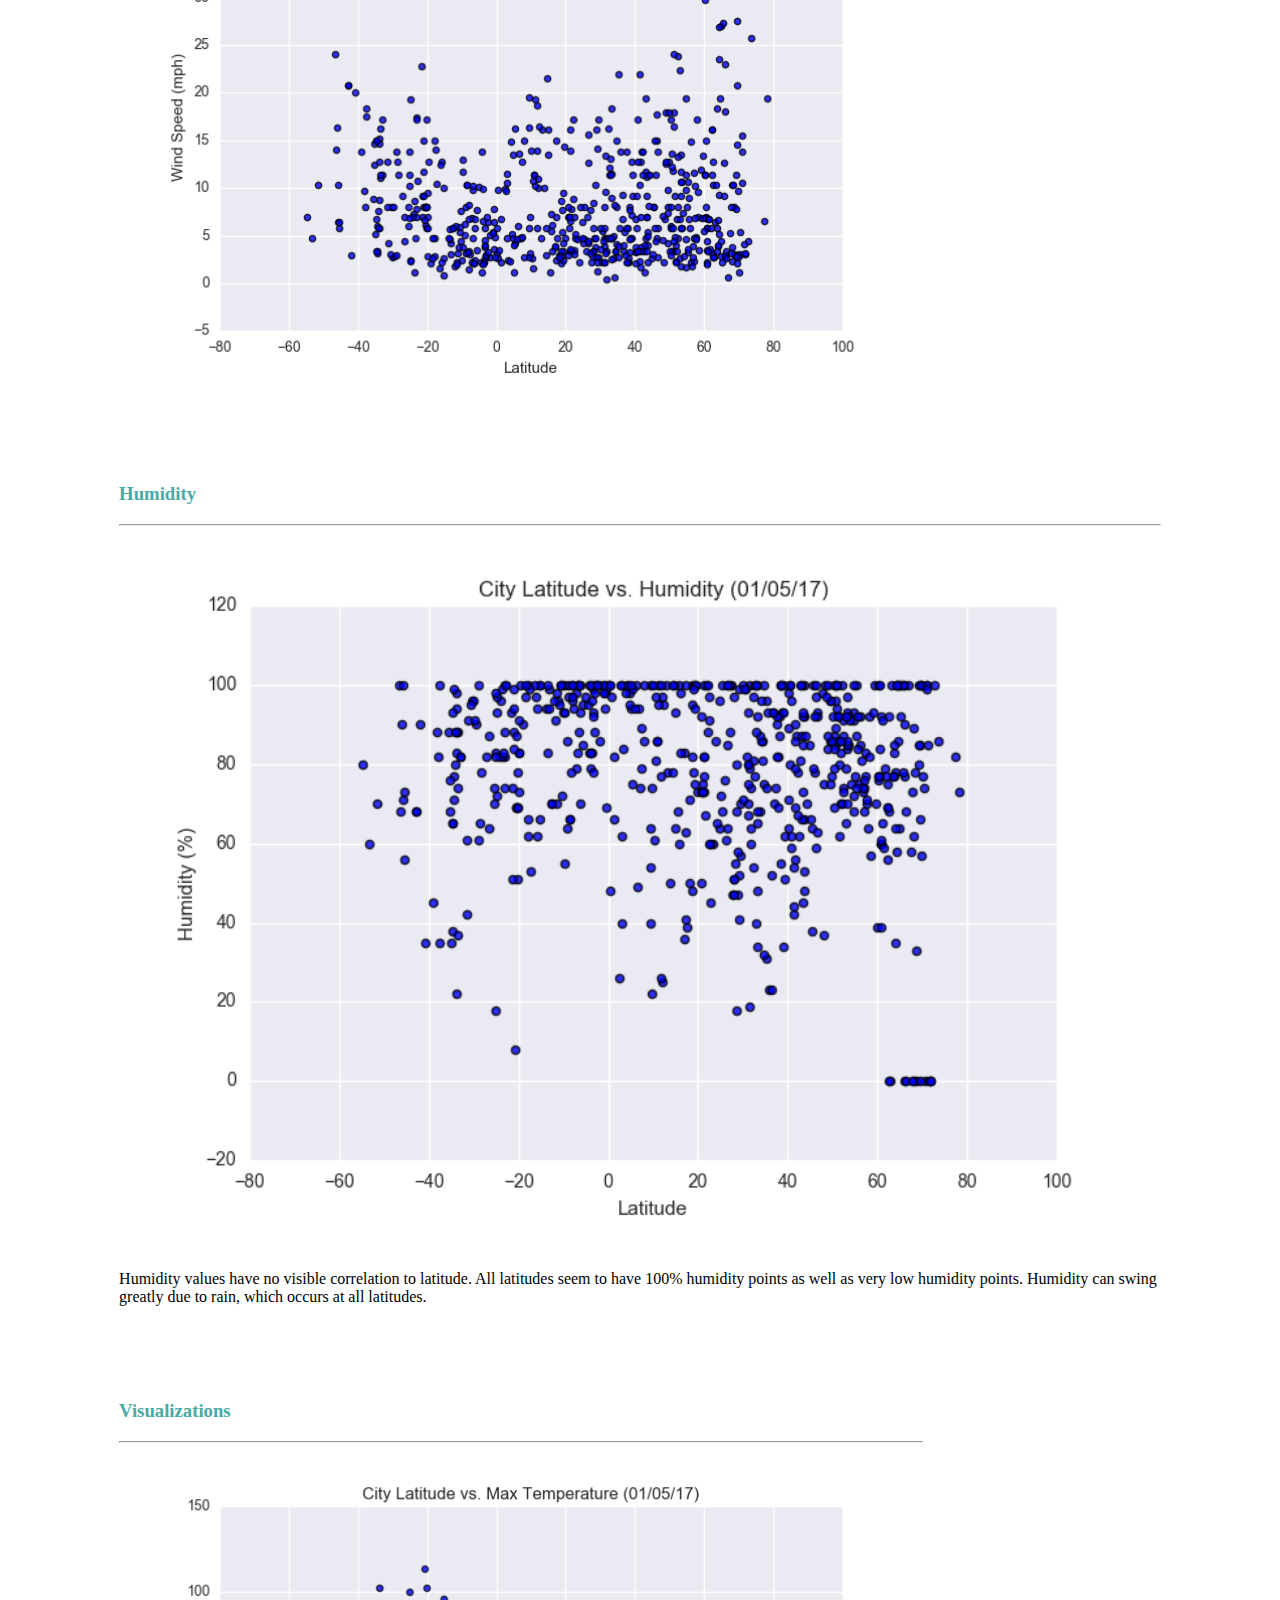
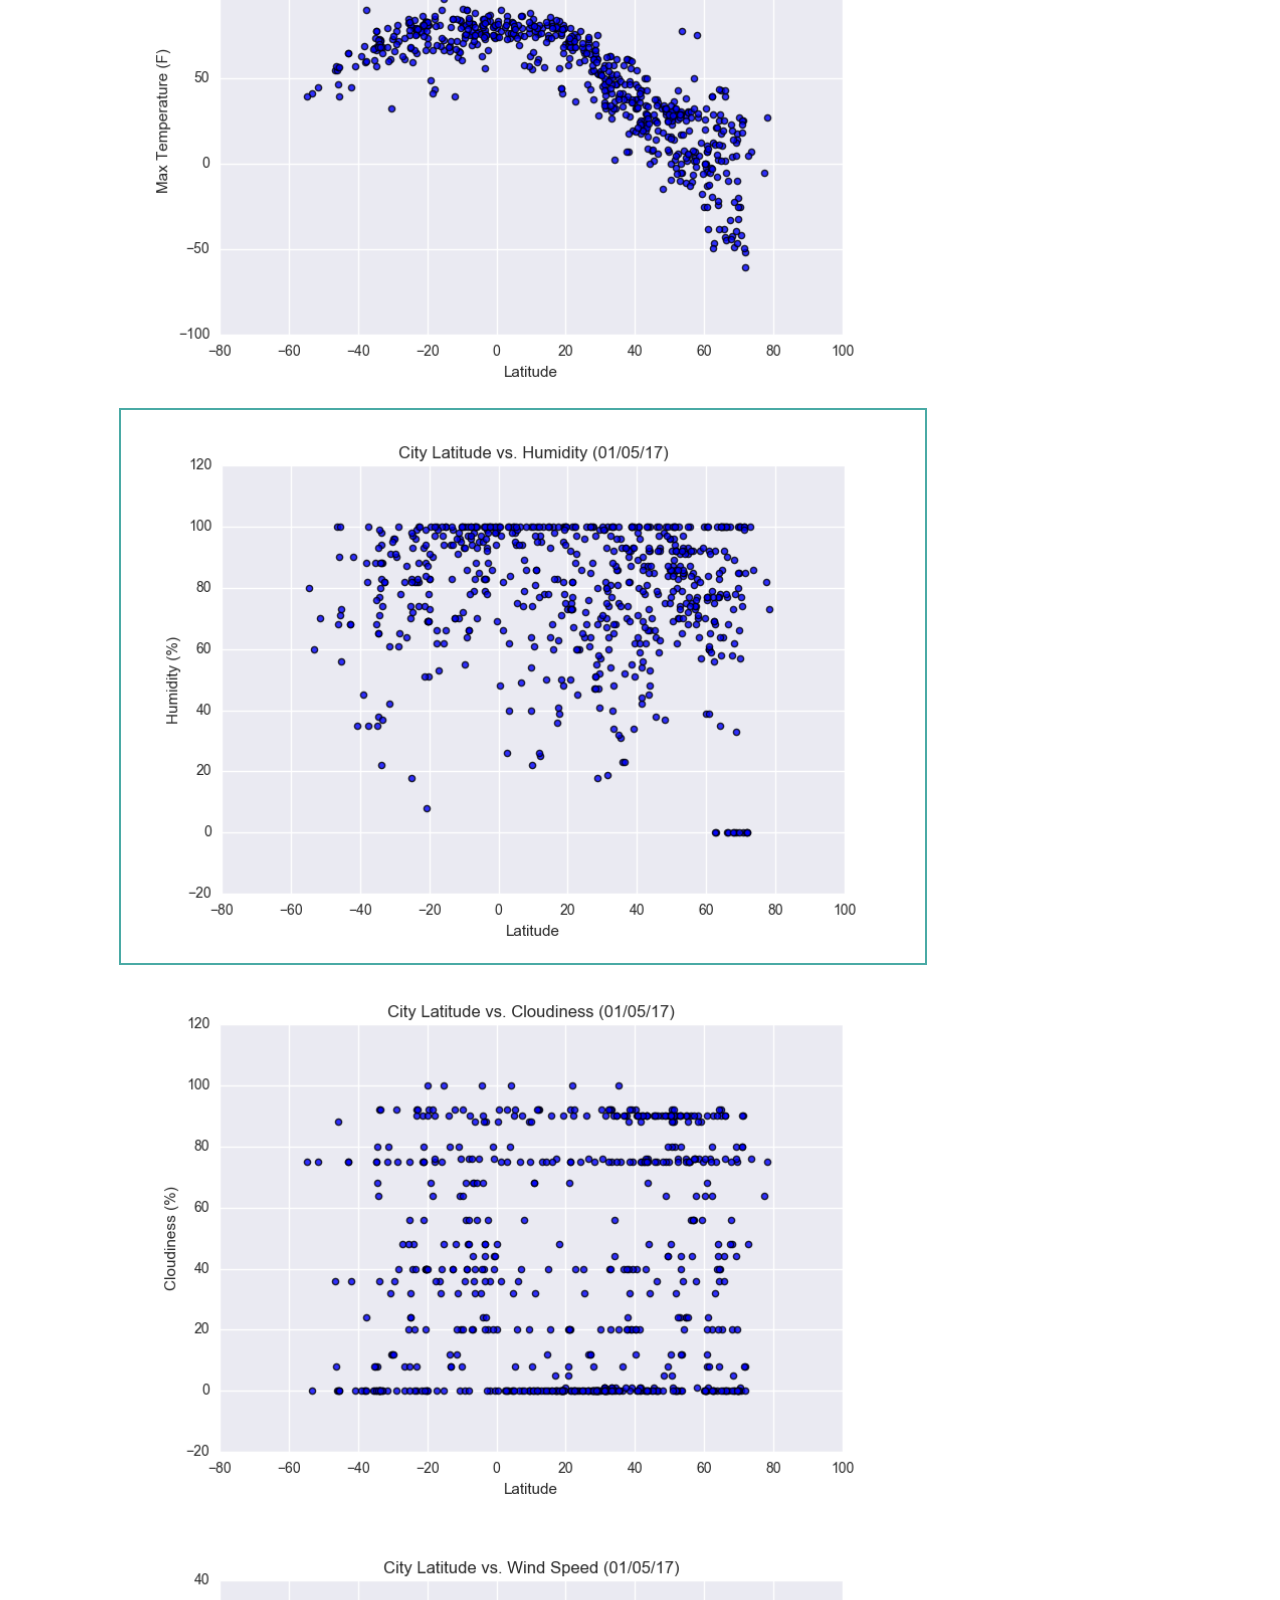
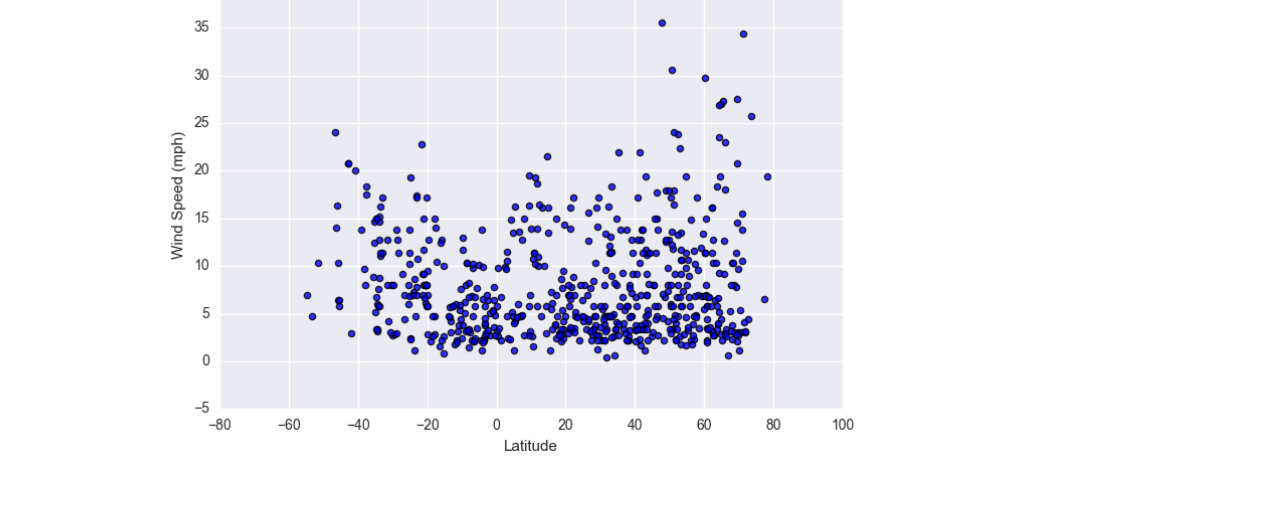
<file: docs/visualization2.html>
<!DOCTYPE html>
<html class lang='en'>
    <head>
        <meta charset="utf-8">
        <!-- User CSS -->
        <link rel="stylesheet" href="style.css">
        <!-- Bootstrap CSS -->
        <link rel="stylesheet" href="https://cdn.jsdelivr.net/npm/bootstrap@4.5.3/dist/css/bootstrap.min.css" integrity="sha384-TX8t27EcRE3e/ihU7zmQxVncDAy5uIKz4rEkgIXeMed4M0jlfIDPvg6uqKI2xXr2" crossorigin="anonymous">
        <!-- Bootstrap jQuery and JS bundle w/ Popper.js -->
        <script src="https://code.jquery.com/jquery-3.5.1.slim.min.js" integrity="sha384-DfXdz2htPH0lsSSs5nCTpuj/zy4C+OGpamoFVy38MVBnE+IbbVYUew+OrCXaRkfj" crossorigin="anonymous"></script>
        <script src="https://cdn.jsdelivr.net/npm/bootstrap@4.5.3/dist/js/bootstrap.bundle.min.js" integrity="sha384-ho+j7jyWK8fNQe+A12Hb8AhRq26LrZ/JpcUGGOn+Y7RsweNrtN/tE3MoK7ZeZDyx" crossorigin="anonymous"></script>
        <title>Tab Title</title>
    </head>
    <body>
        <div class="container-fluid">
            <!-- Navbar Medium-->
            <nav class="navbar navbar-expand-lg navbar-custom-md d-none d-lg-flex">
                <div class="toolTitleBox mr-auto">
                    <a class="navbar-brand text-white" style="margin-right: auto" href="./index.html">Latitude</a>
                </div>
                <ul class="navbar-nav ml-auto text-dark">
                    <li class="nav-item">
                        <a class="nav-link text-dark" href="./data.html">Data</a>
                    </li>
                    <li class="nav-item">
                        <a class="nav-link text-dark" href="./comparison.html">Comparison</a>
                    </li>
                    <li class="nav-item dropdown">
                        <a class="nav-link dropdown-toggle text-dark" href="#" id="navbarDropdownMenuLink" data-toggle="dropdown" aria-haspopup="true" aria-expanded="false">
                            Plots
                        </a>
                        <div class="dropdown-menu dropdown-menu-right" aria-labelledby="navbarDropdownMenuLink">
                            <a class="dropdown-item" href="./visualization1.html">Max Temperature</a>
                            <a class="dropdown-item" href="./visualization2.html">Humidity</a>
                            <a class="dropdown-item" href="./visualization3.html">Cloudiness</a>
                            <a class="dropdown-item" href="./visualization4.html">Wind Speed</a>
                        </div>
                    </li>
                </ul>
            </nav>

            <!-- Navbar Small-->
            <nav class="navbar navbar-dark navbar-custom-sm d-flex d-lg-none">
                <a class="navbar-brand" href="#">Latitude</a>
                <div class="dropdown ml-auto">
                    <button class="navbar-toggler" type="button" id="dropdownMenu1" data-toggle="dropdown" aria-haspopup="true" aria-expanded="false" data-target="#navbarSupportedContent15" aria-controls="navbarSupportedContent15" aria-label="Toggle navigation">
                        <span class="navbar-toggler-icon"></span>
                    </button>
                    <ul class="dropdown-menu multi-level dropdown-menu-right" role="menu" aria-labelledby="dropdownMenu">
                        <li class="dropdown-item"><a class="black-item" href="./data.html">Data</a></li>
                        <li class="dropdown-item"><a class="black-item" href="./comparison.html">Comparison</a></li>
                        <li class="dropdown-divider"></li>
                        <li class="dropdown-submenu">
                            <a  class="dropdown-item" href="#">Plots</a>
                            <ul class="dropdown-menu dropdown-menu-right">
                                <li class="dropdown-item"><a class="black-item" href="./visualization1.html">Max Temperature</a></li>
                                <li class="dropdown-item"><a class="black-item" href="./visualization2.html">Humidity</a></li>
                                <li class="dropdown-item"><a class="black-item" href="./visualization3.html">Cloudiness</a></li>
                                <li class="dropdown-item"><a class="black-item" href="./visualization4.html">Wind Speed</a></li>
                            </ul>
                        </li>
                    </ul>
                </div>
            </nav>

            <!-- Page Medium -->
            <div class="row homePageMd d-none d-lg-flex">
                <div class="col-6">
                    <div class="homePane">
                        <h3>Humidity</h3>
                        <hr>
                        <img width=100% src="assets/images/Fig2.png" alt="Generic placeholder image">
                        <div>
                            <p>Humidity values have no visible correlation to latitude. All latitudes seem to have 100% humidity points as well as very low humidity points. Humidity can swing greatly due to rain, which occurs at all latitudes.</p>
                        </div>
                    </div>
                </div>
                <div class="col-6">
                    <div class="homePane">
                        <h3>Visualizations</h3>
                        <hr>

                        <div class="row">
                            <div class="col-6"><a href="./visualization1.html">
                                <img width=100% src="assets/images/Fig1.png" alt="Generic placeholder image"></a>
                            </div>
                            <div class="col-6"><a href="./visualization2.html">
                                <img class="select-image" width=100% src="assets/images/Fig2.png" alt="Generic placeholder image"></a>
                            </div>
                        </div>

                        <div class="row">  
                            <div class="col-6"><a href="./visualization3.html">
                                <img width=100% src="assets/images/Fig3.png" alt="Generic placeholder image"></a>
                            </div>
                            <div class="col-6"><a href="./visualization4.html">
                                <img width=100% src="assets/images/Fig4.png" alt="Generic placeholder image"></a>
                            </div>
                        </div>
                    </div>
                </div>
            </div>

            <!-- Page Small -->
            <div class="row homePageSm  d-flex d-lg-none">
                <div class="col-12">
                    <div class="homePane">
                        <h3>Humidity</h3>
                        <hr>
                        <img style="width: 100%" src="assets/images/Fig2.png" alt="Generic placeholder image">
                        <div>
                            <p>Humidity values have no visible correlation to latitude. All latitudes seem to have 100% humidity points as well as very low humidity points. Humidity can swing greatly due to rain, which occurs at all latitudes.</p>
                        </div>
                    </div>
                </div>
                <div class="col-12">
                    <div class="homePane">
                        <h3>Visualizations</h3>
                        <hr>
                        <div class="row">
                            <div class="col-4"><a href="./visualization1.html">
                                <img width=100% src="assets/images/Fig1.png" alt="Generic placeholder image"></a>
                            </div>
                            <div class="col-4"><a href="./visualization2.html">
                                <img class="select-image" width=100% src="assets/images/Fig2.png" alt="Generic placeholder image"></a>
                            </div>
                            <div class="col-4"><a href="./visualization3.html">
                                <img width=100% src="assets/images/Fig3.png" alt="Generic placeholder image"></a>
                            </div>
                            <div class="col-4"></div>
                            <div class="col-4"><a href="./visualization4.html">
                                <img width=100% src="assets/images/Fig4.png" alt="Generic placeholder image"></a>
                            </div>
                            <div class="col-4"></div>
                        </div>
                    </div>
                </div>
            </div>

        </div>
    </body>
</html>
</file>
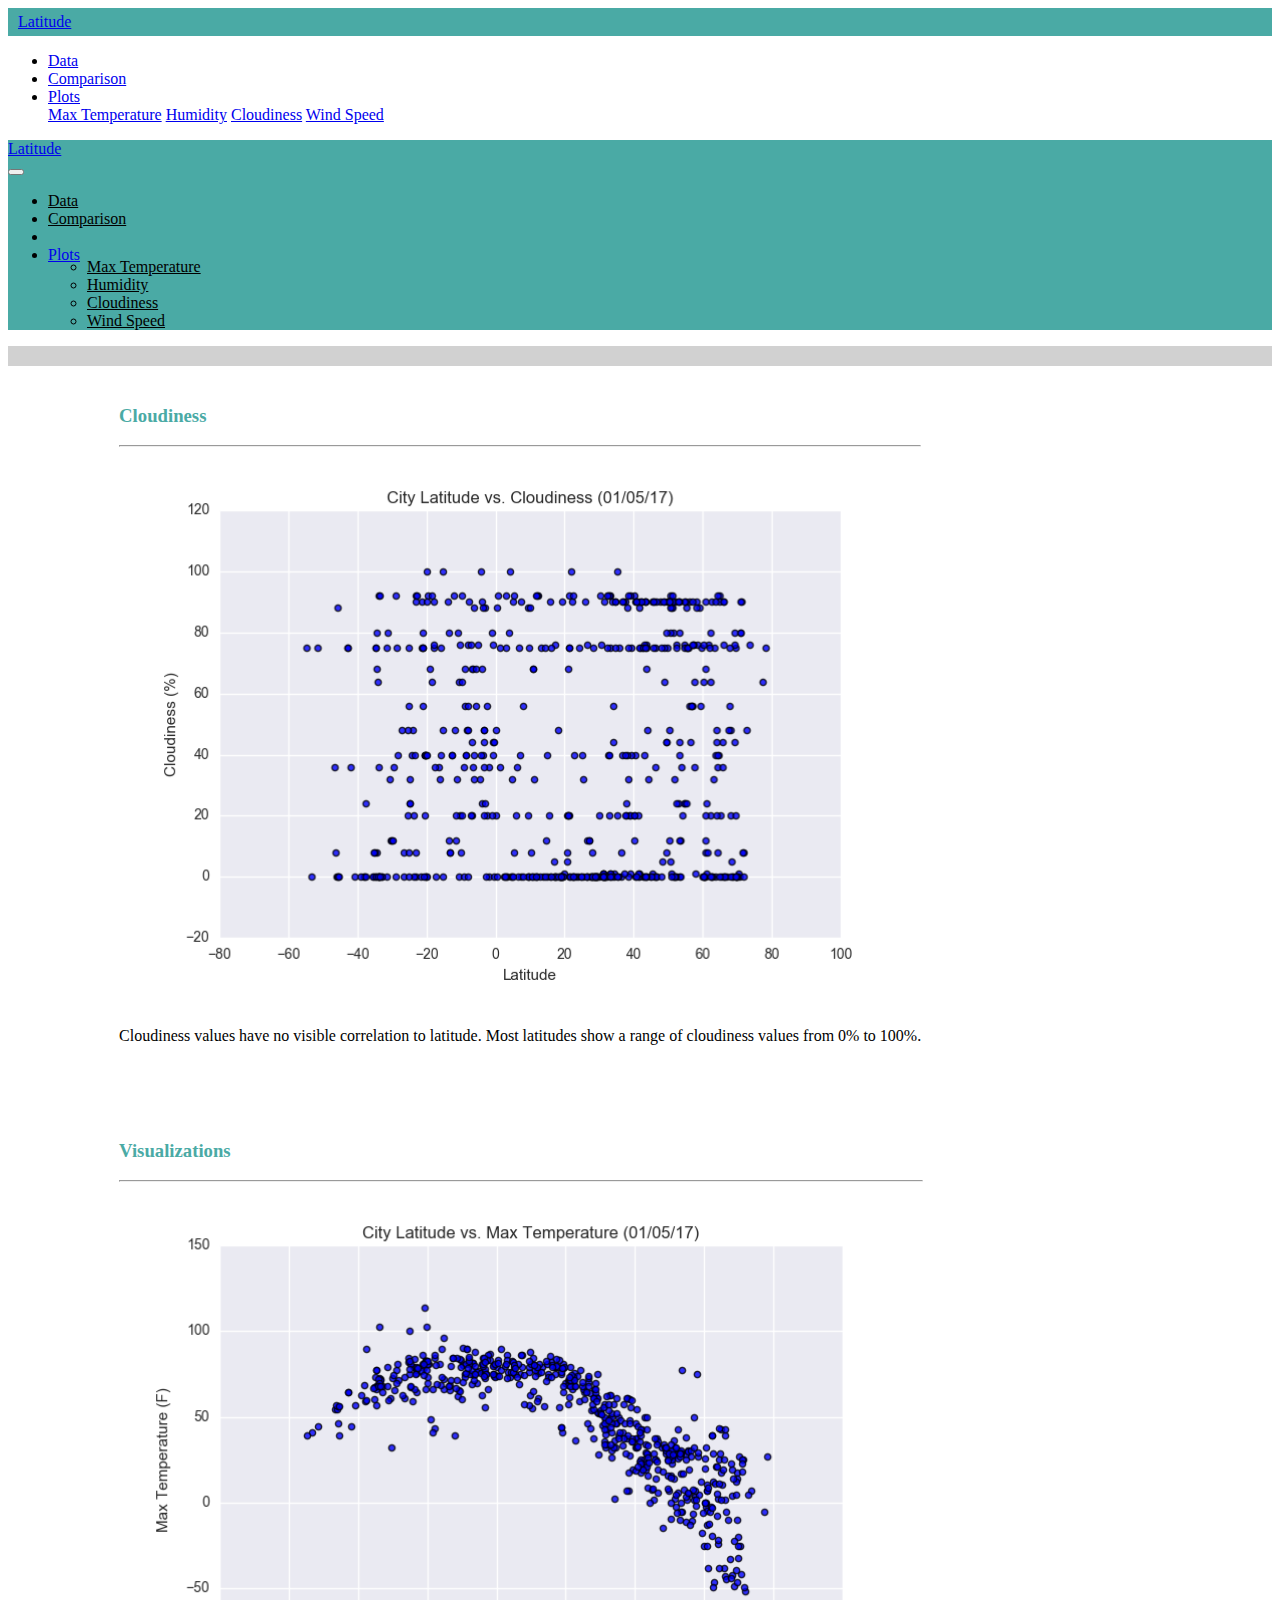
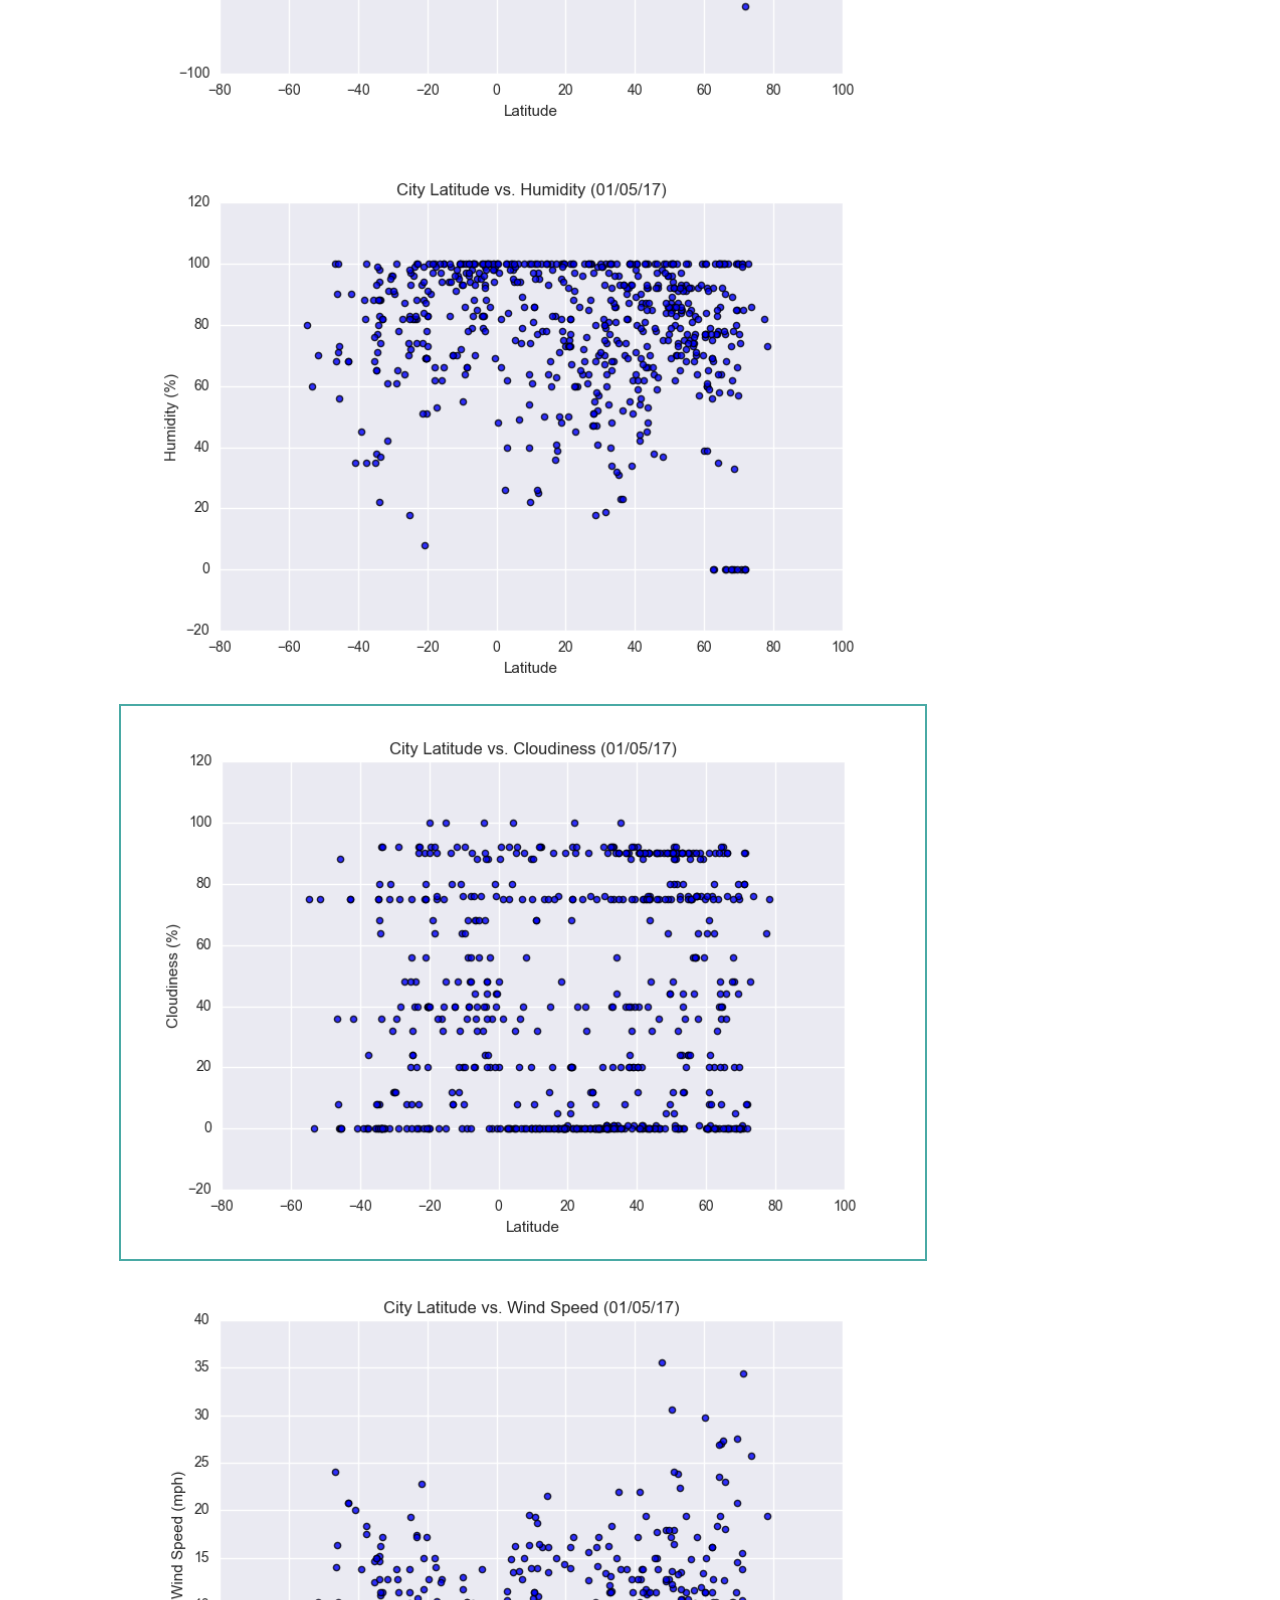
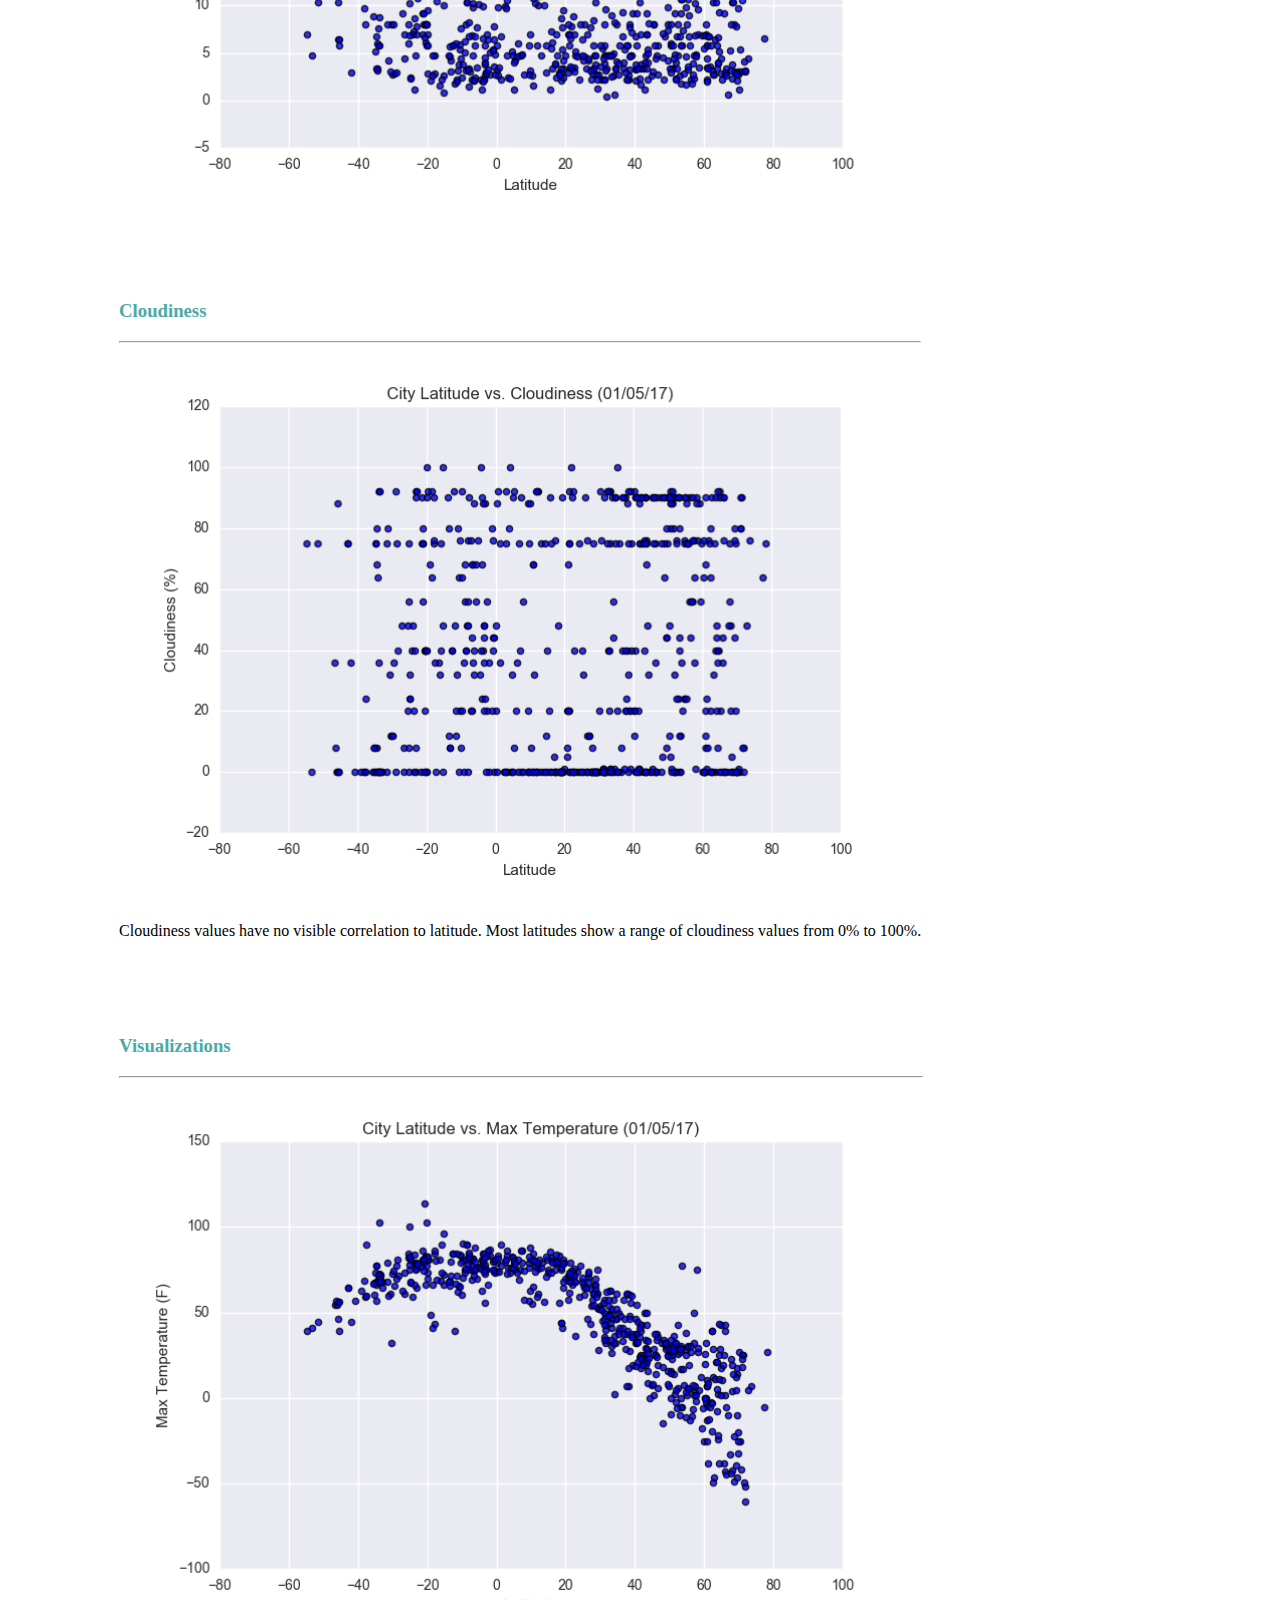
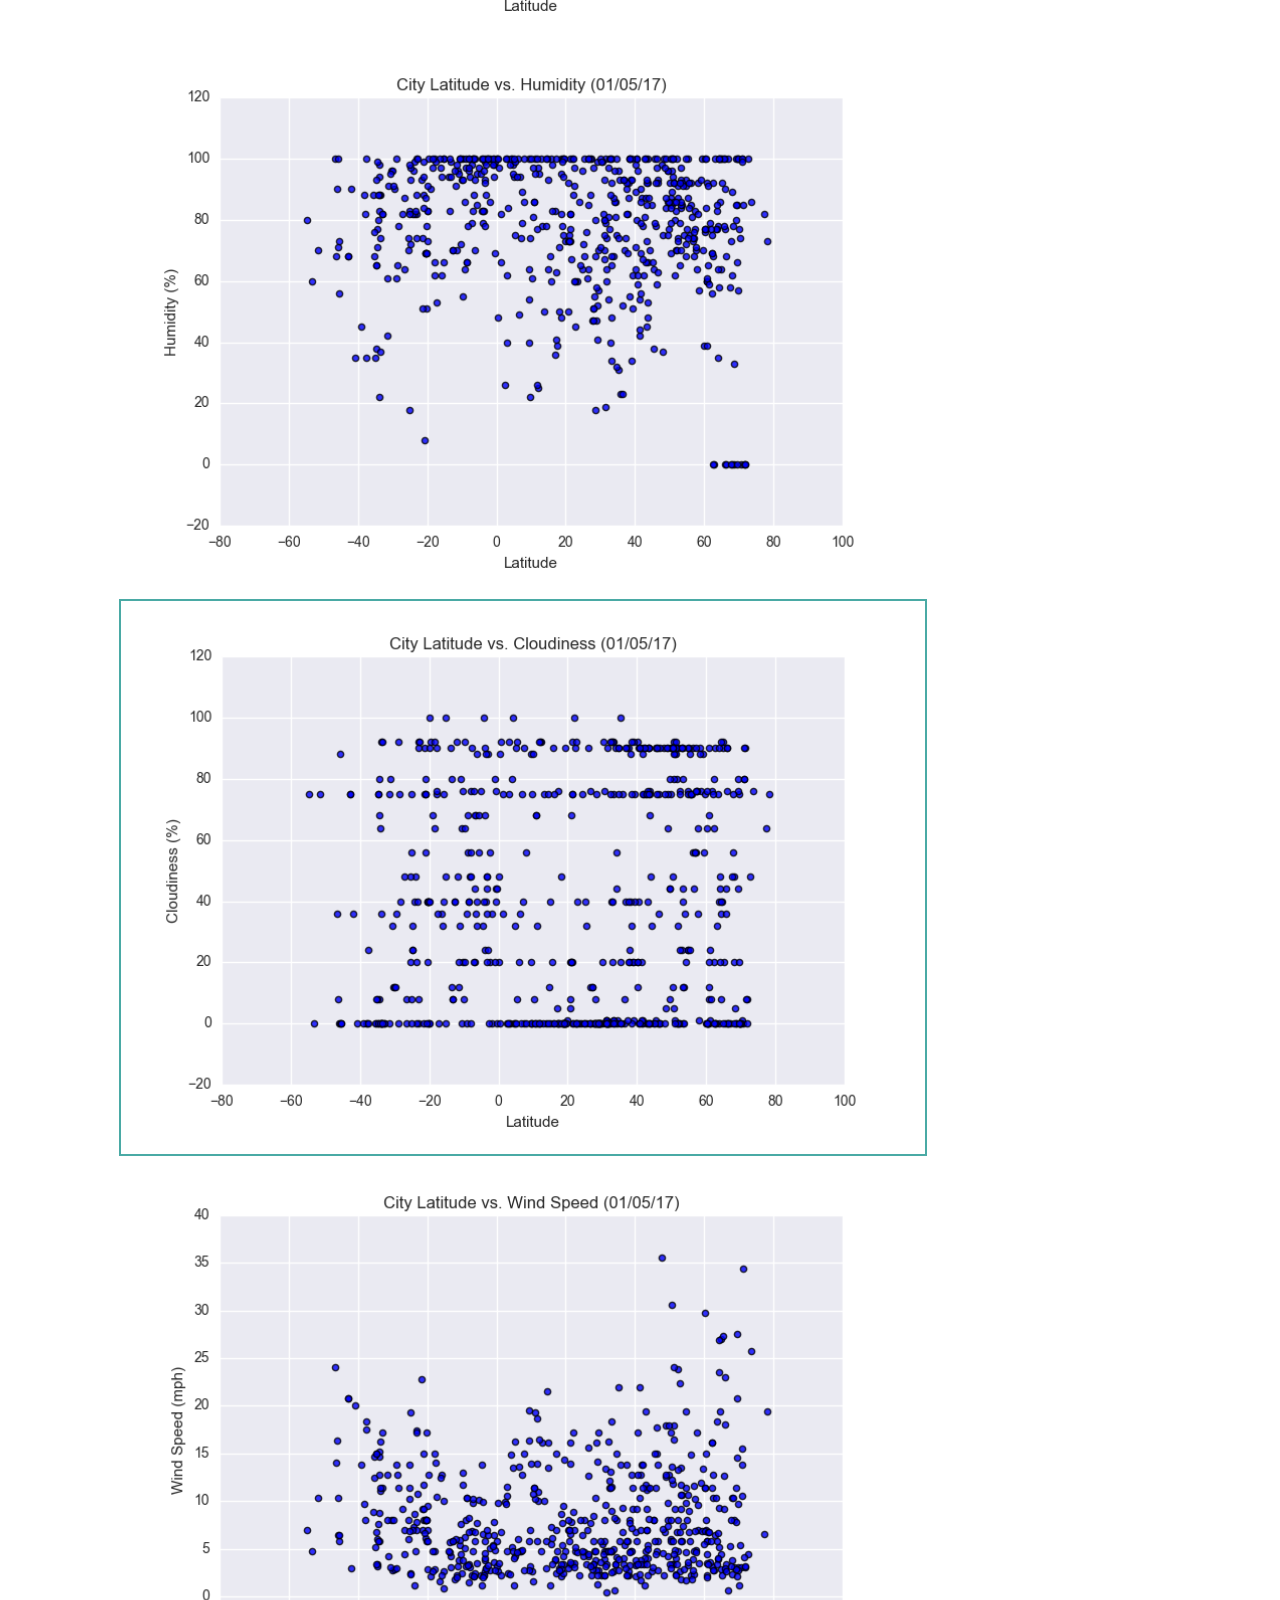
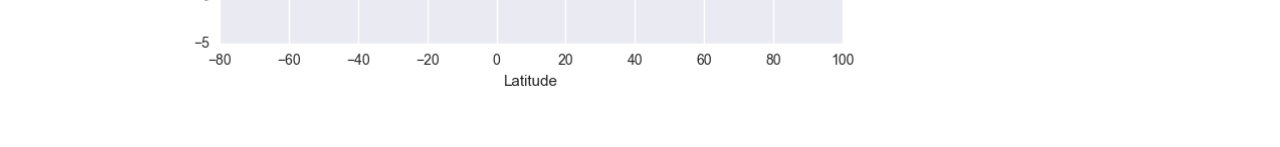
<file: docs/visualization3.html>
<!DOCTYPE html>
<html class lang='en'>
    <head>
        <meta charset="utf-8">
        <!-- User CSS -->
        <link rel="stylesheet" href="style.css">
        <!-- Bootstrap CSS -->
        <link rel="stylesheet" href="https://cdn.jsdelivr.net/npm/bootstrap@4.5.3/dist/css/bootstrap.min.css" integrity="sha384-TX8t27EcRE3e/ihU7zmQxVncDAy5uIKz4rEkgIXeMed4M0jlfIDPvg6uqKI2xXr2" crossorigin="anonymous">
        <!-- Bootstrap jQuery and JS bundle w/ Popper.js -->
        <script src="https://code.jquery.com/jquery-3.5.1.slim.min.js" integrity="sha384-DfXdz2htPH0lsSSs5nCTpuj/zy4C+OGpamoFVy38MVBnE+IbbVYUew+OrCXaRkfj" crossorigin="anonymous"></script>
        <script src="https://cdn.jsdelivr.net/npm/bootstrap@4.5.3/dist/js/bootstrap.bundle.min.js" integrity="sha384-ho+j7jyWK8fNQe+A12Hb8AhRq26LrZ/JpcUGGOn+Y7RsweNrtN/tE3MoK7ZeZDyx" crossorigin="anonymous"></script>
        <title>Tab Title</title>
    </head>
    <body>
        <div class="container-fluid">
            <!-- Navbar Medium-->
            <nav class="navbar navbar-expand-lg navbar-custom-md d-none d-lg-flex">
                <div class="toolTitleBox mr-auto">
                    <a class="navbar-brand text-white" style="margin-right: auto" href="./index.html">Latitude</a>
                </div>
                <ul class="navbar-nav ml-auto text-dark">
                    <li class="nav-item">
                        <a class="nav-link text-dark" href="./data.html">Data</a>
                    </li>
                    <li class="nav-item">
                        <a class="nav-link text-dark" href="./comparison.html">Comparison</a>
                    </li>
                    <li class="nav-item dropdown">
                        <a class="nav-link dropdown-toggle text-dark" href="#" id="navbarDropdownMenuLink" data-toggle="dropdown" aria-haspopup="true" aria-expanded="false">
                            Plots
                        </a>
                        <div class="dropdown-menu dropdown-menu-right" aria-labelledby="navbarDropdownMenuLink">
                            <a class="dropdown-item" href="./visualization1.html">Max Temperature</a>
                            <a class="dropdown-item" href="./visualization2.html">Humidity</a>
                            <a class="dropdown-item" href="./visualization3.html">Cloudiness</a>
                            <a class="dropdown-item" href="./visualization4.html">Wind Speed</a>
                        </div>
                    </li>
                </ul>
            </nav>

            <!-- Navbar Small-->
            <nav class="navbar navbar-dark navbar-custom-sm d-flex d-lg-none">
                <a class="navbar-brand" href="#">Latitude</a>
                <div class="dropdown ml-auto">
                    <button class="navbar-toggler" type="button" id="dropdownMenu1" data-toggle="dropdown" aria-haspopup="true" aria-expanded="false" data-target="#navbarSupportedContent15" aria-controls="navbarSupportedContent15" aria-label="Toggle navigation">
                        <span class="navbar-toggler-icon"></span>
                    </button>
                    <ul class="dropdown-menu multi-level dropdown-menu-right" role="menu" aria-labelledby="dropdownMenu">
                        <li class="dropdown-item"><a class="black-item" href="./data.html">Data</a></li>
                        <li class="dropdown-item"><a class="black-item" href="./comparison.html">Comparison</a></li>
                        <li class="dropdown-divider"></li>
                        <li class="dropdown-submenu">
                            <a  class="dropdown-item" href="#">Plots</a>
                            <ul class="dropdown-menu dropdown-menu-right">
                                <li class="dropdown-item"><a class="black-item" href="./visualization1.html">Max Temperature</a></li>
                                <li class="dropdown-item"><a class="black-item" href="./visualization2.html">Humidity</a></li>
                                <li class="dropdown-item"><a class="black-item" href="./visualization3.html">Cloudiness</a></li>
                                <li class="dropdown-item"><a class="black-item" href="./visualization4.html">Wind Speed</a></li>
                            </ul>
                        </li>
                    </ul>
                </div>
            </nav>

            <!-- Page Medium -->
            <div class="row homePageMd  d-none d-lg-flex">
                <div class="col-6">
                    <div class="homePane">
                        <h3>Cloudiness</h3>
                        <hr>
                        <img width=100% src="assets/images/Fig3.png" alt="Generic placeholder image">
                        <div>
                            <p>Cloudiness values have no visible correlation to latitude. Most latitudes show a range of cloudiness values from 0% to 100%.</p>
                        </div>
                    </div>
                </div>
                <div class="col-6">
                    <div class="homePane">
                        <h3>Visualizations</h3>
                        <hr>

                        <div class="row">
                            <div class="col-6"><a href="./visualization1.html">
                                <img width=100% src="assets/images/Fig1.png" alt="Generic placeholder image"></a>
                            </div>
                            <div class="col-6"><a href="./visualization2.html">
                                <img width=100% src="assets/images/Fig2.png" alt="Generic placeholder image"></a>
                            </div>
                        </div>

                        <div class="row">  
                            <div class="col-6"><a href="./visualization3.html">
                                <img class="select-image" width=100% src="assets/images/Fig3.png" alt="Generic placeholder image"></a>
                            </div>
                            <div class="col-6"><a href="./visualization4.html">
                                <img width=100% src="assets/images/Fig4.png" alt="Generic placeholder image"></a>
                            </div>
                        </div>
                    </div>
                </div>
            </div>

            <!-- Page Small -->
            <div class="row homePageSm  d-flex d-lg-none">
                <div class="col-12">
                    <div class="homePane">
                        <h3>Cloudiness</h3>
                        <hr>
                        <img style="width: 100%" src="assets/images/Fig3.png" alt="Generic placeholder image">
                        <div>
                            <p>Cloudiness values have no visible correlation to latitude. Most latitudes show a range of cloudiness values from 0% to 100%.</p>
                        </div>
                    </div>
                </div>
                <div class="col-12">
                    <div class="homePane">
                        <h3>Visualizations</h3>
                        <hr>
                        <div class="row">
                            <div class="col-4"><a href="./visualization1.html">
                                <img width=100% src="assets/images/Fig1.png" alt="Generic placeholder image"></a>
                            </div>
                            <div class="col-4"><a href="./visualization2.html">
                                <img width=100% src="assets/images/Fig2.png" alt="Generic placeholder image"></a>
                            </div>
                            <div class="col-4"><a href="./visualization3.html">
                                <img class="select-image" width=100% src="assets/images/Fig3.png" alt="Generic placeholder image"></a>
                            </div>
                            <div class="col-4"></div>
                            <div class="col-4"><a href="./visualization4.html">
                                <img width=100% src="assets/images/Fig4.png" alt="Generic placeholder image"></a>
                            </div>
                            <div class="col-4"></div>
                        </div>
                    </div>
                </div>
            </div>

        </div>
    </body>
</html>
</file>
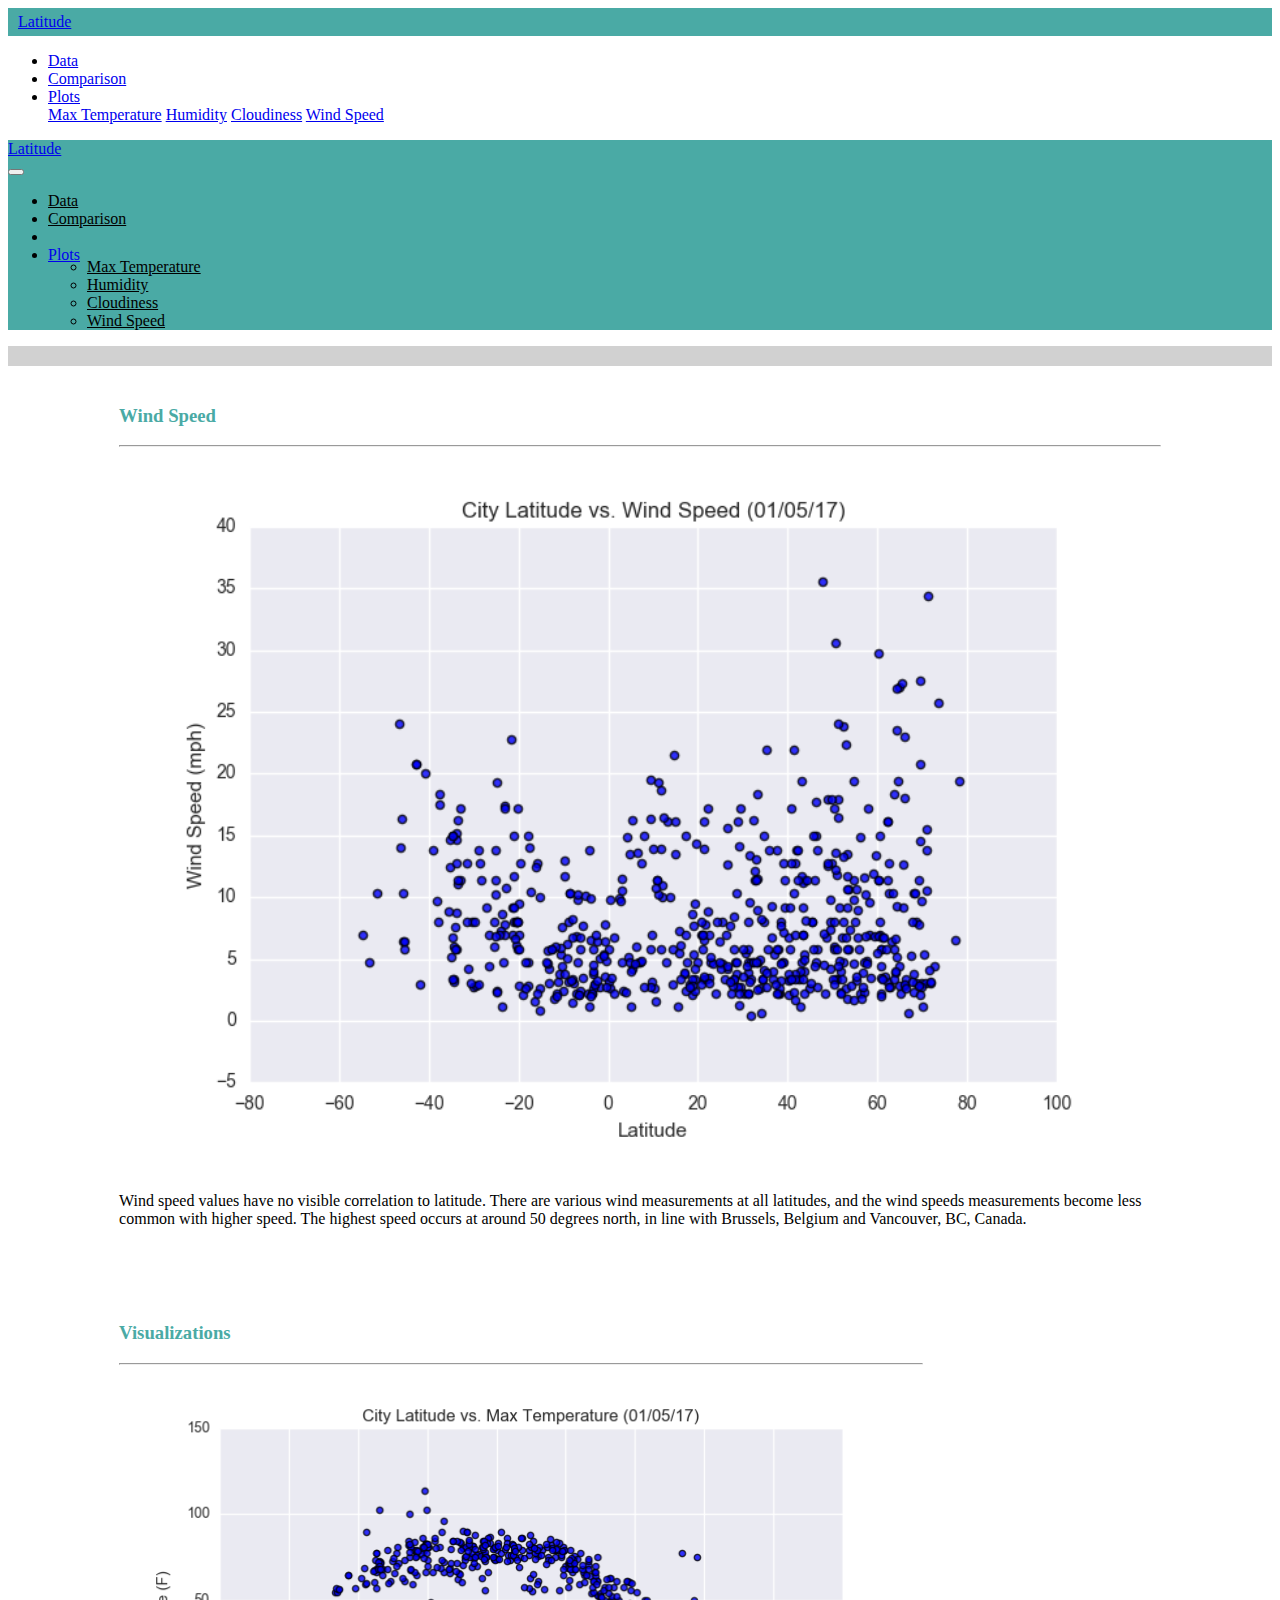
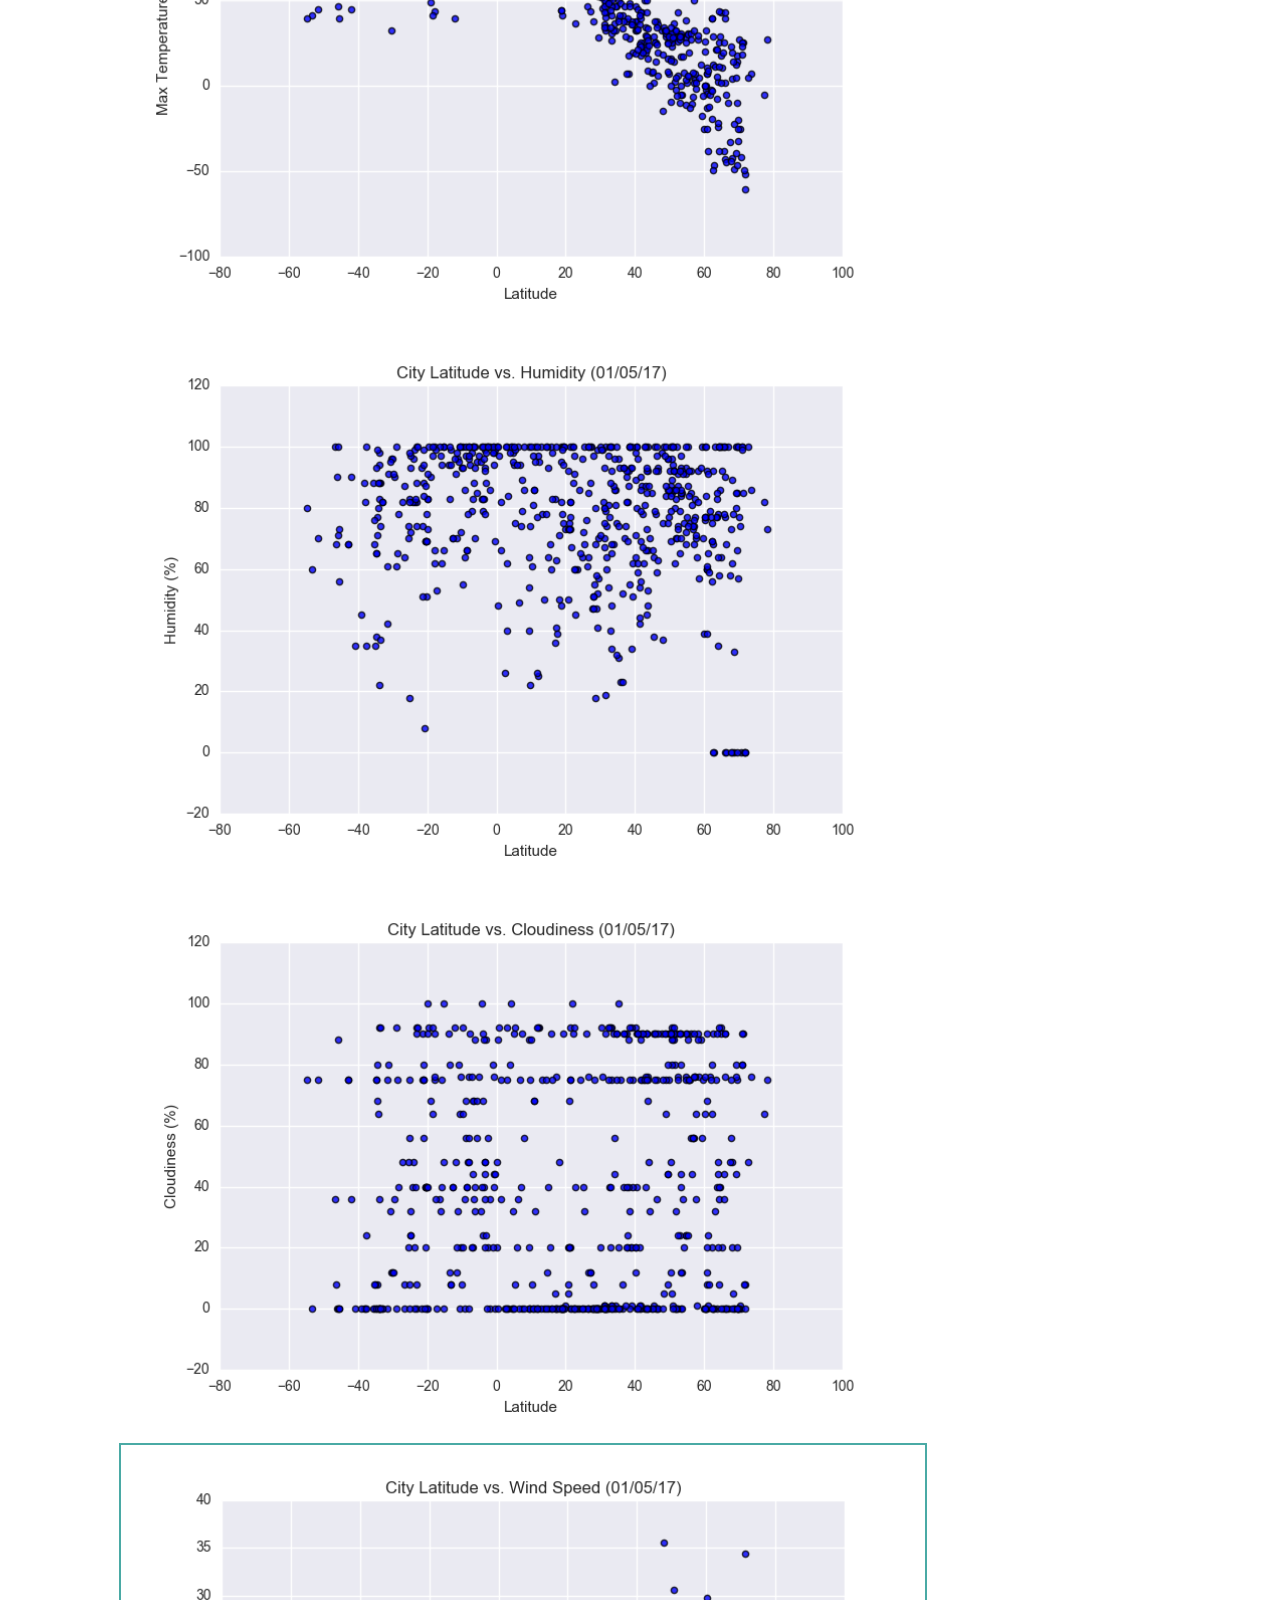
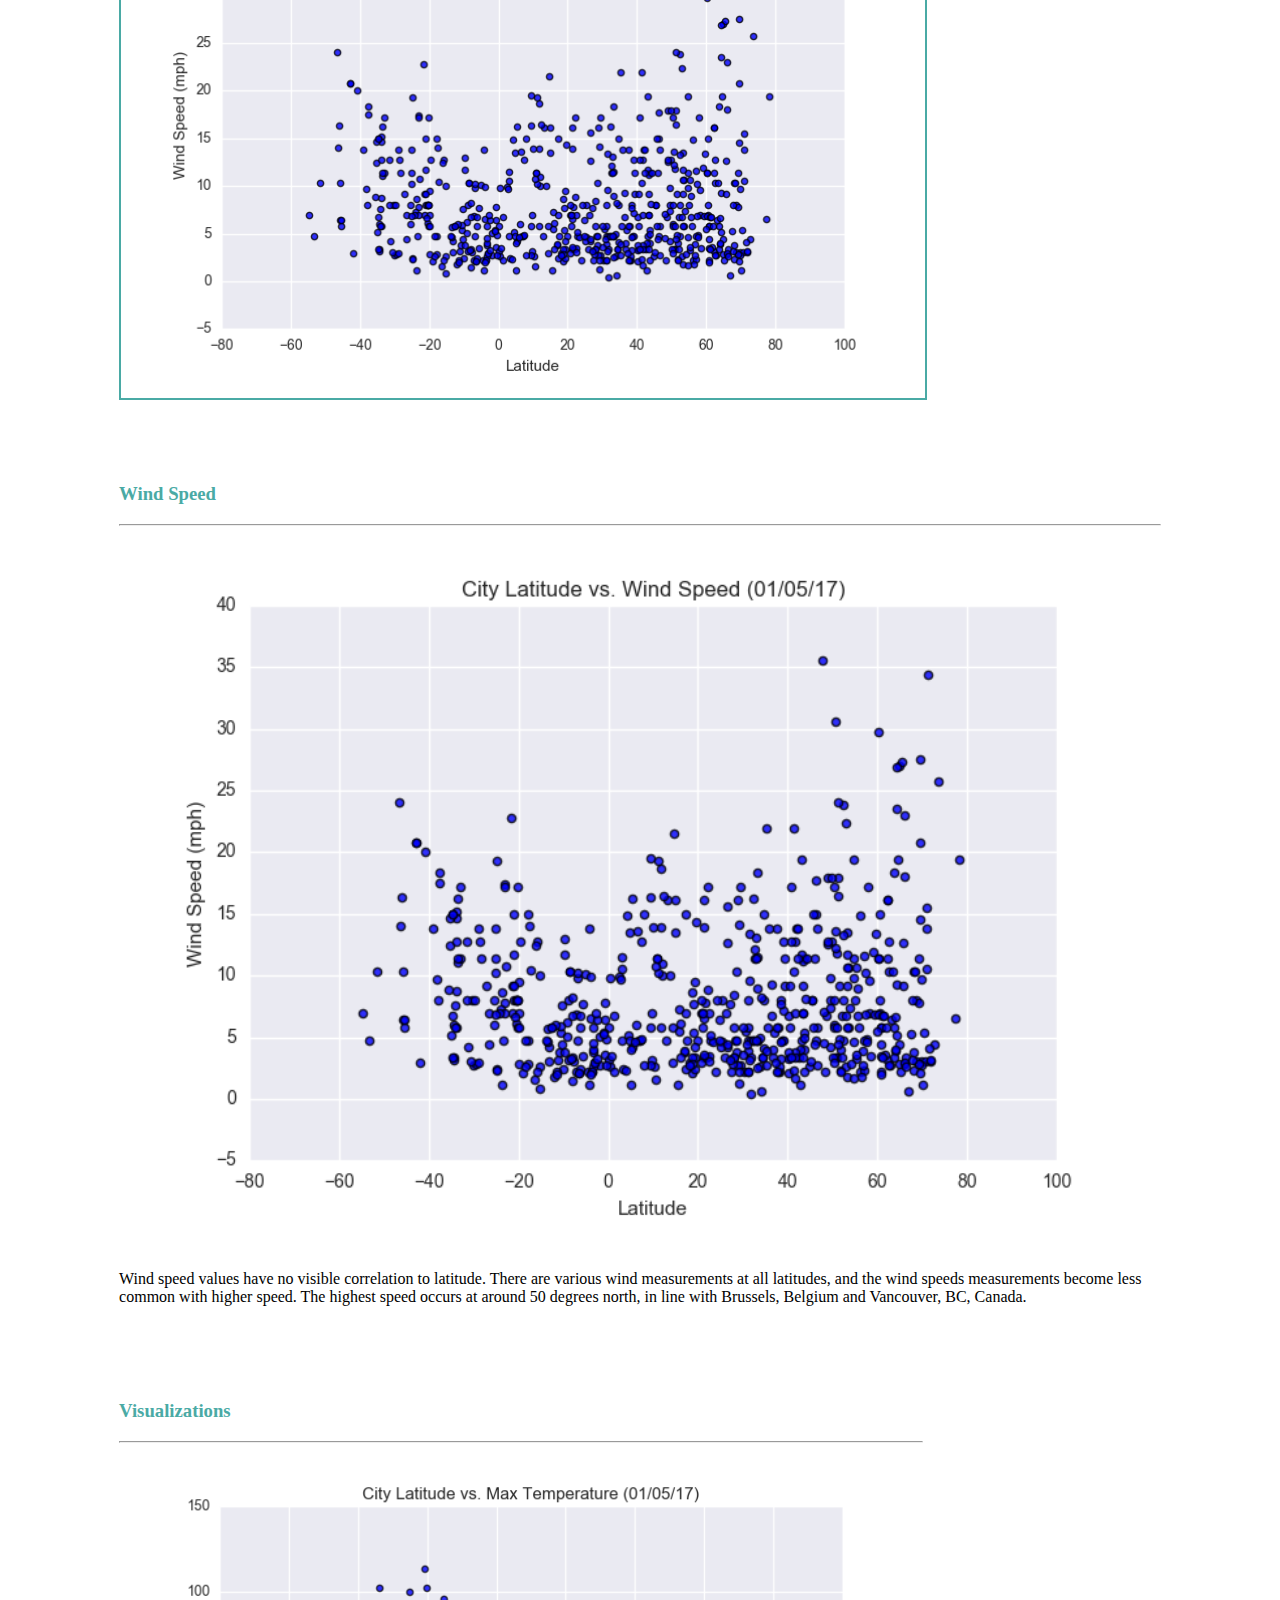
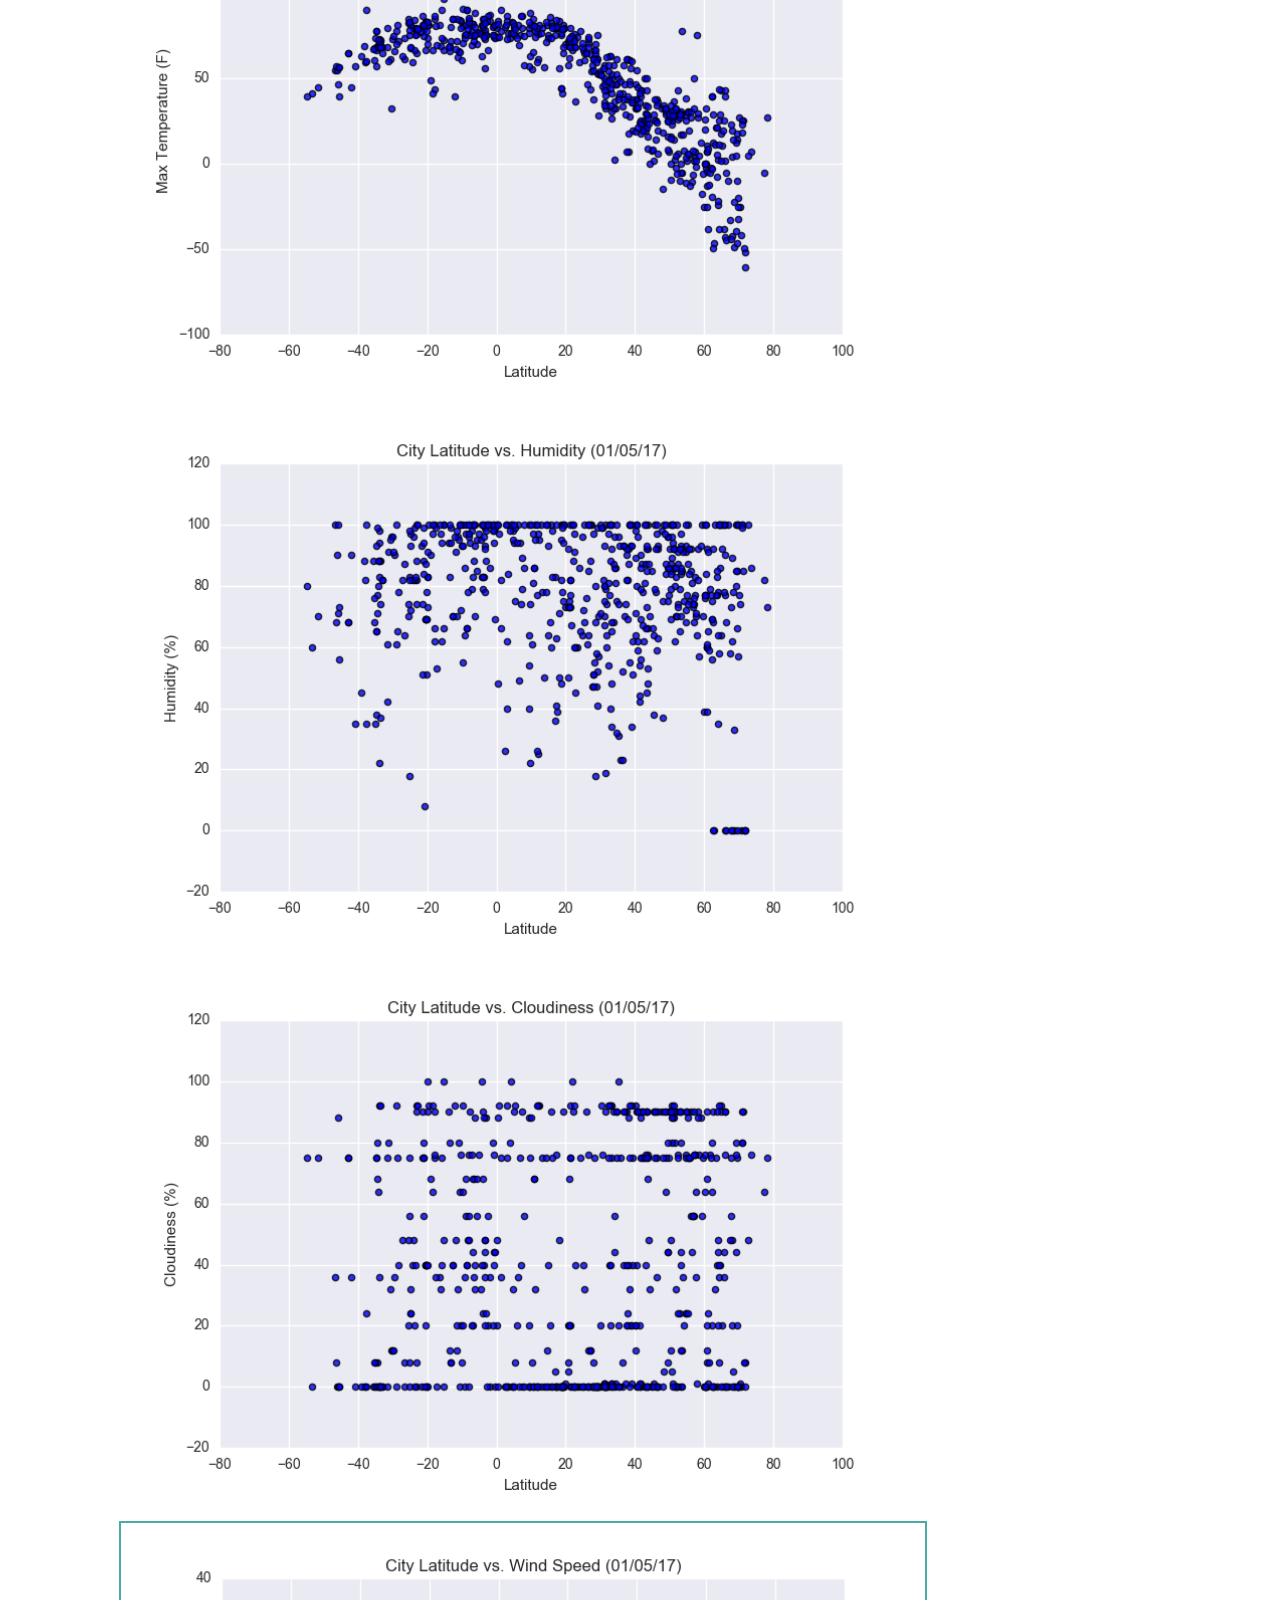
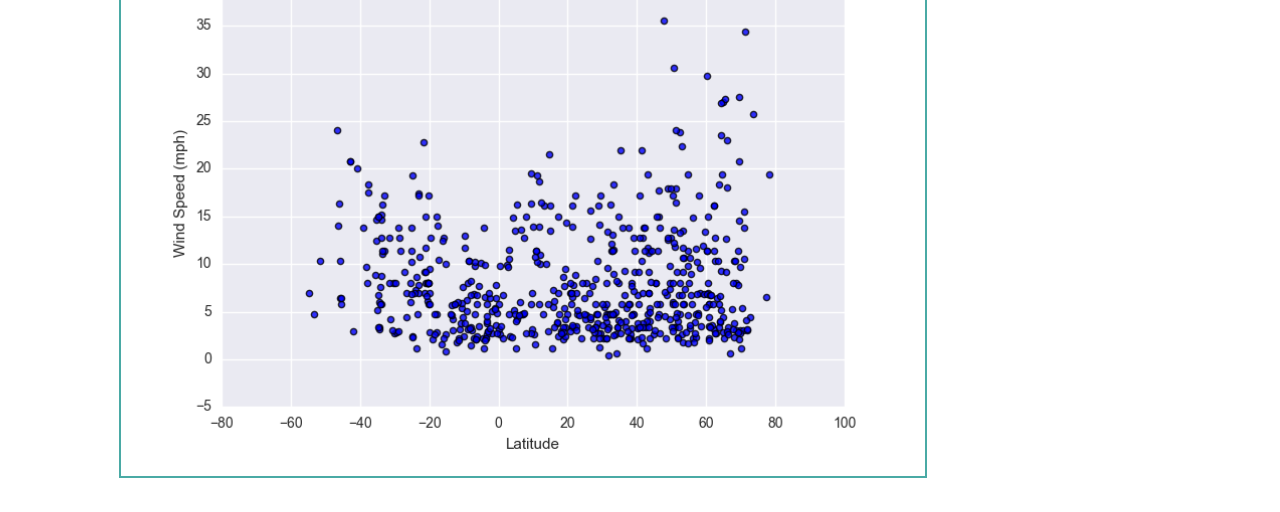
<file: docs/visualization4.html>
<!DOCTYPE html>
<html class lang='en'>
    <head>
        <meta charset="utf-8">
        <!-- User CSS -->
        <link rel="stylesheet" href="style.css">
        <!-- Bootstrap CSS -->
        <link rel="stylesheet" href="https://cdn.jsdelivr.net/npm/bootstrap@4.5.3/dist/css/bootstrap.min.css" integrity="sha384-TX8t27EcRE3e/ihU7zmQxVncDAy5uIKz4rEkgIXeMed4M0jlfIDPvg6uqKI2xXr2" crossorigin="anonymous">
        <!-- Bootstrap jQuery and JS bundle w/ Popper.js -->
        <script src="https://code.jquery.com/jquery-3.5.1.slim.min.js" integrity="sha384-DfXdz2htPH0lsSSs5nCTpuj/zy4C+OGpamoFVy38MVBnE+IbbVYUew+OrCXaRkfj" crossorigin="anonymous"></script>
        <script src="https://cdn.jsdelivr.net/npm/bootstrap@4.5.3/dist/js/bootstrap.bundle.min.js" integrity="sha384-ho+j7jyWK8fNQe+A12Hb8AhRq26LrZ/JpcUGGOn+Y7RsweNrtN/tE3MoK7ZeZDyx" crossorigin="anonymous"></script>
        <title>Tab Title</title>
    </head>
    <body>
        <div class="container-fluid">
            <!-- Navbar Medium-->
            <nav class="navbar navbar-expand-lg navbar-custom-md d-none d-lg-flex">
                <div class="toolTitleBox mr-auto">
                    <a class="navbar-brand text-white" style="margin-right: auto" href="./index.html">Latitude</a>
                </div>
                <ul class="navbar-nav ml-auto text-dark">
                    <li class="nav-item">
                        <a class="nav-link text-dark" href="./data.html">Data</a>
                    </li>
                    <li class="nav-item">
                        <a class="nav-link text-dark" href="./comparison.html">Comparison</a>
                    </li>
                    <li class="nav-item dropdown">
                        <a class="nav-link dropdown-toggle text-dark" href="#" id="navbarDropdownMenuLink" data-toggle="dropdown" aria-haspopup="true" aria-expanded="false">
                            Plots
                        </a>
                        <div class="dropdown-menu dropdown-menu-right" aria-labelledby="navbarDropdownMenuLink">
                            <a class="dropdown-item" href="./visualization1.html">Max Temperature</a>
                            <a class="dropdown-item" href="./visualization2.html">Humidity</a>
                            <a class="dropdown-item" href="./visualization3.html">Cloudiness</a>
                            <a class="dropdown-item" href="./visualization4.html">Wind Speed</a>
                        </div>
                    </li>
                </ul>
            </nav>

            <!-- Navbar Small-->
            <nav class="navbar navbar-dark navbar-custom-sm d-flex d-lg-none">
                <a class="navbar-brand" href="#">Latitude</a>
                <div class="dropdown ml-auto">
                    <button class="navbar-toggler" type="button" id="dropdownMenu1" data-toggle="dropdown" aria-haspopup="true" aria-expanded="false" data-target="#navbarSupportedContent15" aria-controls="navbarSupportedContent15" aria-label="Toggle navigation">
                        <span class="navbar-toggler-icon"></span>
                    </button>
                    <ul class="dropdown-menu multi-level dropdown-menu-right" role="menu" aria-labelledby="dropdownMenu">
                        <li class="dropdown-item"><a class="black-item" href="./data.html">Data</a></li>
                        <li class="dropdown-item"><a class="black-item" href="./comparison.html">Comparison</a></li>
                        <li class="dropdown-divider"></li>
                        <li class="dropdown-submenu">
                            <a  class="dropdown-item" href="#">Plots</a>
                            <ul class="dropdown-menu dropdown-menu-right">
                                <li class="dropdown-item"><a class="black-item" href="./visualization1.html">Max Temperature</a></li>
                                <li class="dropdown-item"><a class="black-item" href="./visualization2.html">Humidity</a></li>
                                <li class="dropdown-item"><a class="black-item" href="./visualization3.html">Cloudiness</a></li>
                                <li class="dropdown-item"><a class="black-item" href="./visualization4.html">Wind Speed</a></li>
                            </ul>
                        </li>
                    </ul>
                </div>
            </nav>

            <!-- Page Medium -->
            <div class="row homePageMd  d-none d-lg-flex">
                <div class="col-6">
                    <div class="homePane">
                        <h3>Wind Speed</h3>
                        <hr>
                        <img width=100% src="assets/images/Fig4.png" alt="Generic placeholder image">
                        <div>
                            <p>Wind speed values have no visible correlation to latitude. There are various wind measurements at all latitudes, and the wind speeds measurements become less common with higher speed. The highest speed occurs at around 50 degrees north, in line with Brussels, Belgium and Vancouver, BC, Canada.</p>
                        </div>
                    </div>
                </div>
                <div class="col-6">
                    <div class="homePane">
                        <h3>Visualizations</h3>
                        <hr>

                        <div class="row">
                            <div class="col-6"><a href="./visualization1.html">
                                <img width=100% src="assets/images/Fig1.png" alt="Generic placeholder image"></a>
                            </div>
                            <div class="col-6"><a href="./visualization2.html">
                                <img width=100% src="assets/images/Fig2.png" alt="Generic placeholder image"></a>
                            </div>
                        </div>

                        <div class="row">  
                            <div class="col-6"><a href="./visualization3.html">
                                <img width=100% src="assets/images/Fig3.png" alt="Generic placeholder image"></a>
                            </div>
                            <div class="col-6"><a href="./visualization4.html">
                                <img class="select-image" width=100% src="assets/images/Fig4.png" alt="Generic placeholder image"></a>
                            </div>
                        </div>
                    </div>
                </div>
            </div>


            <!-- Page Small -->
            <div class="row homePageSm  d-flex d-lg-none">
                <div class="col-12">
                    <div class="homePane">
                        <h3>Wind Speed</h3>
                        <hr>
                        <img style="width: 100%" src="assets/images/Fig4.png" alt="Generic placeholder image">
                        <div>
                            <p>Wind speed values have no visible correlation to latitude. There are various wind measurements at all latitudes, and the wind speeds measurements become less common with higher speed. The highest speed occurs at around 50 degrees north, in line with Brussels, Belgium and Vancouver, BC, Canada.</p>
                        </div>
                    </div>
                </div>
                <div class="col-12">
                    <div class="homePane">
                        <h3>Visualizations</h3>
                        <hr>
                        <div class="row">
                            <div class="col-4"><a href="./visualization1.html">
                                <img width=100% src="assets/images/Fig1.png" alt="Generic placeholder image"></a>
                            </div>
                            <div class="col-4"><a href="./visualization2.html">
                                <img width=100% src="assets/images/Fig2.png" alt="Generic placeholder image"></a>
                            </div>
                            <div class="col-4"><a href="./visualization3.html">
                                <img width=100% src="assets/images/Fig3.png" alt="Generic placeholder image"></a>
                            </div>
                            <div class="col-4"></div>
                            <div class="col-4"><a href="./visualization4.html">
                                <img class="select-image" width=100% src="assets/images/Fig4.png" alt="Generic placeholder image"></a>
                            </div>
                            <div class="col-4"></div>
                        </div>
                    </div>
                </div>
            </div>

        </div>
    </body>
</html>
</file>
<file: docs/style.css>
/*Toolbar*/
.toolTitleBox {
    padding: 5px 10px;
    background-color: rgb(74,170,165);
    margin-right: auto;
}

.navbar-custom-md {
    background-color: white;
}

.navbar-custom-sm {
    background-color: rgb(74,170,165);
}

.subBurgerItem {
        margin-left: 15px;
}

.dropdown-submenu {
    position: relative;
}

.black-item {
    color: black;
  }

.dropdown-submenu>.dropdown-menu {
    top: 0;
    right: 100%;
    margin-top: -6px;
    margin-left: -1px;
    -webkit-border-radius: 0 6px 6px 6px;
    -moz-border-radius: 0 6px 6px;
    border-radius: 0 6px 6px 6px;
}

.dropdown-submenu:hover>.dropdown-menu {
    display: block;
}

.dropdown-submenu>a:after {
    display: block;
    float: right;
    width: 0;
    height: 0;
    border-color: transparent;
    border-style: solid;
    border-width: 5px 0 5px 5px;
    border-left-color: #ccc;
    margin-top: 5px;
    margin-right: -10px;
}

.dropdown-submenu:hover>a:after {
    border-left-color: #fff;
}

.dropdown-submenu.pull-left {
    float: none;
}

.dropdown-submenu.pull-left>.dropdown-menu {
    left: -100%;
    margin-left: 10px;
    -webkit-border-radius: 6px 0 6px 6px;
    -moz-border-radius: 6px 0 6px 6px;
    border-radius: 6px 0 6px 6px;
}

/*homePage*/
.homePageMd {
    background-color: rgb(209, 209, 209);
    padding: 10px 8%;
}

.homePageSm {
    background-color: white;
    padding: 10px 8%;
}

.homePane {
    background-color: white;
    margin: 20px auto;
    padding: 10px;
    float: left;
}

/*dataPage*/
.dataPageMd {
    background-color: rgb(209, 209, 209);
    padding: 10px 8%;
}

#dataPane {
    background-color: white;
    margin: 20px auto;
    padding: 15px;
}

h3 {
    color: rgb(74,170,165);
    font-family: "Times New Roman", Times, serif;
}

h4 {
    text-align: center;
    color: rgb(74,170,165);
    font-family: "Times New Roman", Times, serif;
}

.select-image {
    border: 2px solid rgb(74,170,165);
}
</file>
